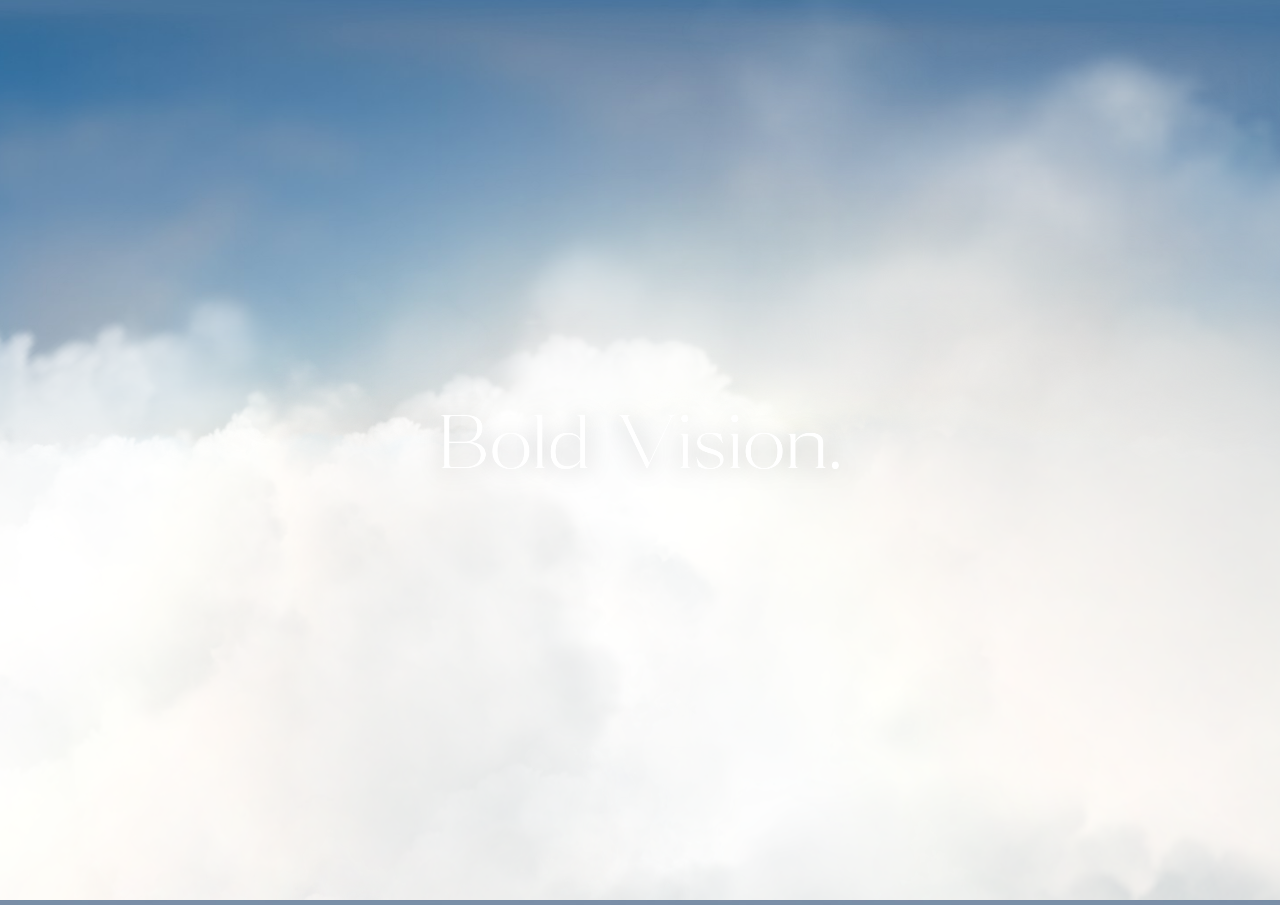
<file: index.html>
<!doctype html>
<html lang="en">
  <head>
    <title>TRIBECA — Beyond the Skyline</title>
    <meta charset="utf-8" />
    <meta name="viewport" content="width=device-width, initial-scale=1.0" />
    <style type="text/css">
      @font-face {
        font-family: "fino-sans";
        src: url("./fino-sans-regular/Fino-Sans.otf") format("opentype");
      }

      body {
        background: linear-gradient(
          180deg,
          #87ceeb 0%,
          #a8d4e8 18%,
          #e8c4b8 38%,
          #f0b898 52%,
          #f5d4a8 68%,
          #e8a878 82%,
          #c08868 100%
        );
        background-attachment: fixed;
        margin: 0px;
        overflow: hidden;
        font-size: 13px;
        text-align: center;
        font-weight: bold;
        font-family: "fino-sans", sans-serif;
      }

      a {
        color: #e88c5a;
      }

      .hero-text-wrap {
        position: fixed;
        left: 50%;
        top: 50%;
        transform: translate(-50%, -50%);
        z-index: 10;
        pointer-events: none;
        width: 80%;
        min-height: 120px;
        perspective: 800px;
        perspective-origin: 50% 50%;
      }

      .hero-text-scene {
        position: absolute;
        left: 0;
        top: 0;
        width: 100%;
        height: 100%;
        transform-style: preserve-3d;
        transform: translateY(0) rotateX(0) rotateY(0);
      }
      .hero-text-scene.scrub-fly {
        transition: none;
      }
      .hero-text-wrap.scrubbing .hero-text {
        transition: none;
      }

      .hero-text-enter-wrap {
        position: absolute;
        left: 0;
        top: 0;
        width: 100%;
        height: 100%;
        transform-style: preserve-3d;
        pointer-events: none;
      }
      .hero-text-enter-wrap .hero-text {
        left: 50%;
        top: 50%;
      }
      .hero-text-enter-wrap.camera-enter {
        animation: camera-enter-o 2.6s cubic-bezier(0.22, 1, 0.36, 1) forwards;
      }
      @keyframes camera-enter-o {
        0% {
          transform: scale(2.2);
        }
        100% {
          transform: scale(1);
        }
      }
      .portal-o {
        display: inline;
      }
      .hero-text {
        position: absolute;
        left: 50%;
        top: 50%;
        transform-origin: 50% 50%;
        transform-style: preserve-3d;
        font-family:
          "fino-sans", "Helvetica Neue", Helvetica, Arial, sans-serif;
        font-size: clamp(2.5rem, 1.75rem + 3.75vw, 6.25rem);
        font-weight: 300;
        color: rgba(255, 255, 255, 0.95);
        text-align: center;
        letter-spacing: 0.02em;
        text-shadow: 0 2px 24px rgba(0, 0, 0, 0.25);
        white-space: nowrap;
        backface-visibility: hidden;
        transition:
          transform 1.5s cubic-bezier(0.33, 1, 0.68, 1),
          opacity 0.9s cubic-bezier(0.33, 1, 0.68, 1);
        will-change: transform;
      }
      .hero-text span {
        font-size: clamp(3.75rem, 2.625rem + 5.625vw, 9.375rem);
      }

      

      /* Loading screen – minimalist like reference */
      #loadingScreen {
        position: fixed;
        inset: 0;
        background: transparent;
        z-index: 100;
        display: flex;
        flex-direction: column;
        align-items: center;
        justify-content: center;
        overflow: hidden;
        transition: opacity 0.6s ease;
      }
      #loadingScreen.hidden {
        opacity: 0;
        pointer-events: none;
      }
      .loading-upper {
        flex: 1;
        display: flex;
        align-items: flex-end;
        justify-content: center;
        padding-bottom: 0.5rem;
        min-height: 0;
      }
      .loading-percent {
        font-family:
          "fino-sans", "Helvetica Neue", Helvetica, Arial, sans-serif;
        font-size: clamp(2rem, 6vw, 3.5rem);
        font-weight: 300;
        color: #b5a99c;
        letter-spacing: 0.02em;
      }
      .loading-panel {
        position: absolute;
        left: 0;
        width: 100%;
        background: #fafaf8;
        pointer-events: none;
        z-index: 0;
      }
      .loading-content {
        position: relative;
        z-index: 1;
        width: 100%;
        flex: 1;
        display: flex;
        flex-direction: column;
        justify-content: center;
        align-items: center;
        min-height: 100%;
        pointer-events: none;
        transition: opacity 0.4s ease;
      }
      #loadingScreen.content-hidden .loading-content {
        opacity: 0;
        pointer-events: none;
      }
      .loading-panel-top {
        top: 0;
        height: 50vh;
        transform: translateY(0);
        transition: transform 1.1s cubic-bezier(0.25, 0.46, 0.45, 0.94);
      }
      .loading-panel-bottom {
        bottom: 0;
        height: 50vh;
        transform: translateY(0);
        transition: transform 1.1s cubic-bezier(0.25, 0.46, 0.45, 0.94);
      }
      #loadingScreen.gate-open .loading-panel-top {
        transform: translateY(-100%);
      }
      #loadingScreen.gate-open .loading-panel-bottom {
        transform: translateY(100%);
      }
      .loading-line-wrap {
        position: absolute;
        left: 50%;
        top: 50%;
        transform: translate(-50%, -50%);
        width: 72%;
        max-width: 360px;
        height: 2px;
      }
      .loading-line-progress {
        position: absolute;
        left: 0;
        top: 50%;
        margin-top: -1px;
        width: 100%;
        height: 1px;
        background: #c4b8ab;
        transform-origin: center;
        transform: scaleX(0);
        transition:
          transform 0.08s ease-out,
          opacity 0.2s ease;
      }
      #loadingScreen.gate-open .loading-line-progress {
        opacity: 0;
      }
      .gate-line {
        position: absolute;
        left: 0;
        width: 100%;
        height: 1px;
        background: #c4b8ab;
        top: 50%;
        margin-top: -1px;
        opacity: 0;
        pointer-events: none;
        transition:
          transform 0.6s cubic-bezier(0.4, 0, 0.2, 1),
          opacity 0.2s ease;
      }
      #loadingScreen.gate-open .gate-line-top {
        opacity: 1;
        transform: translateY(-50vh);
      }
      #loadingScreen.gate-open .gate-line-bottom {
        opacity: 1;
        transform: translateY(50vh);
      }
      .loading-lower {
        flex: 1;
        display: flex;
        align-items: flex-start;
        justify-content: center;
        padding-top: 0.5rem;
        min-height: 0;
      }
      .loading-label {
        font-family:
          "fino-sans", "Helvetica Neue", Helvetica, Arial, sans-serif;
        font-size: 0.7rem;
        font-weight: 400;
        letter-spacing: 0.28em;
        color: #b5a99c;
      }
      .loading-progress-track {
        width: 100%;
        height: 2px;
        /* background: rgba(196, 184, 171, 0.25); */
        margin: 0.5rem 0;
        overflow: hidden;
      }
      .loading-progress-fill {
        height: 100%;
        width: 100%;
        transform-origin: left;
        transform: scaleX(0);
        transition: transform 0.08s ease-out;
        background: #c4b8ab;
      }
    </style>
  </head>
  <body>
    <div id="loadingScreen">
      <div class="loading-panel loading-panel-top" aria-hidden="true"></div>
      <div class="loading-panel loading-panel-bottom" aria-hidden="true"></div>
      <div class="loading-content">
        <div class="loading-upper">
          <span class="loading-percent" id="loadingPercent">0%</span>
        </div>
        <div class="loading-progress-track">
          <div class="loading-progress-fill" id="loadingProgressFill"></div>
        </div>
        <div class="loading-lower">
          <span class="loading-label">LOADING</span>
        </div>
      </div>
    </div>

    <div class="hero-text-wrap" aria-live="polite">
      <div class="hero-text-scene" id="heroTextScene">
        <div class="hero-text-enter-wrap" id="heroEnterWrap">
          <div class="hero-text" data-index="0">Bold Vision.</div>
        </div>
        <div class="hero-text" data-index="1">Precise Execution.</div>
        <div class="hero-text" data-index="2">Landmark Living. </div>
        <div class="hero-text" data-index="3">This is <br> <span >
          <img src="./Layer_1.png" alt="Tribeca" style="width: 100%; height: 100%;filter: drop-shadow(0 2px 24px rgba(0, 0, 0, 0.25));">
        </span></div>
      </div>
    </div>

    <script type="text/javascript">
      (function () {
        var el = document.getElementById("loadingPercent");
        var progressFill = document.getElementById("loadingProgressFill");
        var screen = document.getElementById("loadingScreen");
        var duration = 2200;
        var gateDuration = 1100;
        var contentHideDuration = 400;
        var start = Date.now();
        var gateStarted = false;
        window.loadingContentReady = false;
        var jumpAt = 120;
        var randomStart = Math.floor(25 + Math.random() * 55);

        function tick() {
          var elapsed = Date.now() - start;
          var p;
          if (elapsed < jumpAt) {
            p = 0;
          } else {
            var smoothElapsed = elapsed - jumpAt;
            var smoothDuration = duration - jumpAt;
            p =
              randomStart +
              (100 - randomStart) * Math.min(1, smoothElapsed / smoothDuration);
          }
          p = Math.min(100, p);
          var pFloor = Math.floor(p);
          if (el) el.textContent = pFloor + "%";
          if (progressFill)
            progressFill.style.transform = "scaleX(" + p / 100 + ")";
          if (p >= 100 && !gateStarted) {
            gateStarted = true;
            openGate();
          } else if (p < 100) {
            requestAnimationFrame(tick);
          }
        }
        requestAnimationFrame(tick);

        function openGate() {
          if (!screen) return;
          screen.classList.add("content-hidden");
          setTimeout(function () {
            screen.classList.add("gate-open");
            setTimeout(hideLoading, gateDuration + 80);
          }, contentHideDuration);
        }

        function hideLoading() {
          if (!screen || screen.classList.contains("hidden")) return;
          screen.classList.add("hidden");
          setTimeout(function () {
            if (screen.parentNode) screen.parentNode.removeChild(screen);
          }, 650);
        }

        function tryHide() {
          var elapsed = Date.now() - start;
          if (gateStarted) return;
          if (window.loadingContentReady && elapsed >= duration) {
            if (!gateStarted) {
              gateStarted = true;
              openGate();
            }
          } else if (elapsed >= 3200) {
            if (!gateStarted) {
              gateStarted = true;
              openGate();
            }
          }
        }
        setInterval(tryHide, 100);
      })();
    </script>

    <script src="https://cdnjs.cloudflare.com/ajax/libs/gsap/3.12.5/gsap.min.js"></script>
    <script type="text/javascript">
      (function () {
        var sceneEl = document.getElementById("heroTextScene");
        var enterWrap = document.getElementById("heroEnterWrap");
        var portalO = document.getElementById("portalO");
        var textEls = document.querySelectorAll(".hero-text-wrap .hero-text");
        var step = 1600;
        var idx = 0;
        var scrollThreshold = 4;
        var touchStartY = 0;
        var zIndexCurrent = 20;
        var zIndexOther = 0;

        var SCRUB_RANGE = 420;
        var scrubTo = null;
        var scrubState = { progress: 0 };
        var scrubTween = null;
        var scrubVariant = 1;
        var flyPeaks = [
          { ty: -26, tz: 50, rx: -4, ry: 5 },
          { ty: 22, tz: 48, rx: 3, ry: -5 },
          { ty: -18, tz: 62, rx: -2, ry: 8 },
          { ty: 20, tz: 45, rx: 3, ry: -6 },
        ];

        window.cloudSpeedBoost = 1;
        var cameraEnterPlayed = false;

        function updateTransforms() {
          for (var i = 0; i < textEls.length; i++) {
            var z = (idx - i) * step;
            var scale = i === idx ? 1 : 0;
            textEls[i].style.transform =
              "translate(-50%, -50%) translateZ(" +
              z +
              "px) scale(" +
              scale +
              ")";
            textEls[i].style.zIndex = i === idx ? zIndexCurrent : zIndexOther;
            textEls[i].style.opacity = i === idx ? "1" : "0";
          }
          if (enterWrap) {
            if (idx === 0) {
              if (!cameraEnterPlayed) {
                cameraEnterPlayed = true;
                function setOriginFromO() {
                  if (portalO && enterWrap) {
                    var wr = enterWrap.getBoundingClientRect();
                    var sr = portalO.getBoundingClientRect();
                    var ox = sr.left - wr.left + sr.width / 2;
                    var oy = sr.top - wr.top + sr.height / 2;
                    enterWrap.style.transformOrigin = ox + "px " + oy + "px";
                  }
                }
                setOriginFromO();
                requestAnimationFrame(function () {
                  setOriginFromO();
                  enterWrap.classList.remove("camera-enter");
                  enterWrap.offsetHeight;
                  enterWrap.classList.add("camera-enter");
                });
              } else {
                enterWrap.classList.remove("camera-enter");
              }
            } else {
              enterWrap.classList.remove("camera-enter");
            }
          }
        }
        updateTransforms();

        function flyAmount(p) {
          return p <= 0.42 ? p / 0.42 : (1 - p) / 0.58;
        }

        function scrubApply(progress) {
          if (scrubTo === null) return;
          var fromIdx = idx;
          var toIdx = scrubTo;
          if (fromIdx === toIdx) {
            scrubTo = null;
            updateTransforms();
            return;
          }

          var dir = toIdx > fromIdx ? 1 : -1;
          // u हमेशा 0 → 1 जाता है, चाहे scroll down हो या up
          var u = dir > 0 ? progress : 1 - progress;

          var peak = flyPeaks[scrubVariant - 1];
          var t = flyAmount(u);
          var ty = peak.ty * t;
          var tz = peak.tz * t;
          var rx = peak.rx * t;
          var ry = peak.ry * t;
          if (sceneEl) {
            sceneEl.classList.add("scrub-fly");
            sceneEl.style.transform =
              "translateY(" + ty + "px) translateZ(" + tz + "px) rotateX(" + rx + "deg) rotateY(" + ry + "deg)";
          }

          // दो स्टेट्स के बीच लाइनियर इंटरपोलेशन:
          // A: current idx, B: target scrubTo
          var fromZ = u * dir * step;          // 0 → ±step
          var toZ = -(1 - u) * dir * step;     // ∓step → 0
          var fromScale = 1 - u;               // 1 → 0
          var toScale = u;                     // 0 → 1

          var fromZi, toZi;
          if (u < 0.5) {
            fromZi = zIndexCurrent;
            toZi = zIndexOther;
          } else {
            fromZi = zIndexOther;
            toZi = zIndexCurrent;
          }

          for (var i = 0; i < textEls.length; i++) {
            if (i === fromIdx) {
              textEls[i].style.transform =
                "translate(-50%, -50%) translateZ(" + fromZ + "px) scale(" + fromScale + ")";
              textEls[i].style.zIndex = fromZi;
              textEls[i].style.opacity = String(fromScale);
            } else if (i === toIdx) {
              textEls[i].style.transform =
                "translate(-50%, -50%) translateZ(" + toZ + "px) scale(" + toScale + ")";
              textEls[i].style.zIndex = toZi;
              textEls[i].style.opacity = String(toScale);
            } else {
              var baseZ = (idx - i) * step;
              textEls[i].style.transform =
                "translate(-50%, -50%) translateZ(" + baseZ + "px) scale(0)";
              textEls[i].style.zIndex = zIndexOther;
              textEls[i].style.opacity = "0";
            }
          }
        }

        function commitScrub() {
          if (scrubTo === null) return;
          var newIdx = scrubTo;
          scrubTo = null;
          scrubTween = null;
          idx = newIdx;
          if (sceneEl) {
            sceneEl.classList.remove("scrub-fly");
            sceneEl.style.transform = "";
            if (sceneEl.parentElement) sceneEl.parentElement.classList.remove("scrubbing");
          }
          updateTransforms();
          setTimeout(function () {
            window.cloudSpeedBoost = 1;
          }, 400);
        }

        function cancelScrub() {
          if (scrubTo === null) return;
          scrubTo = null;
          scrubTween = null;
          if (sceneEl) {
            sceneEl.classList.remove("scrub-fly");
            sceneEl.style.transform = "";
            if (sceneEl.parentElement) sceneEl.parentElement.classList.remove("scrubbing");
          }
          updateTransforms();
          window.cloudSpeedBoost = 1;
        }

        function applyScrollDelta(dy) {
          if (scrubTo !== null) {
            var deltaUnit = dy / SCRUB_RANGE;
            if (deltaUnit > 0.4) deltaUnit = 0.4;
            if (deltaUnit < -0.4) deltaUnit = -0.4;
            var target = scrubState.progress + deltaUnit;
            target = Math.max(0, Math.min(1, target));
            if (scrubTween) scrubTween.kill();
            scrubTween = gsap.to(scrubState, {
              progress: target,
              duration: 0.48,
              ease: "power2.out",
              onUpdate: function () {
                var p = scrubState.progress;
                scrubApply(p);
                if (scrubTo === null) return;
                if (scrubTo > idx && p >= 0.998) {
                  if (scrubTween) scrubTween.kill();
                  commitScrub();
                } else if (scrubTo < idx && p <= 0.002) {
                  if (scrubTween) scrubTween.kill();
                  commitScrub();
                } else if (scrubTo > idx && p <= 0.002) {
                  if (scrubTween) scrubTween.kill();
                  cancelScrub();
                } else if (scrubTo < idx && p >= 0.998) {
                  if (scrubTween) scrubTween.kill();
                  cancelScrub();
                }
              },
            });
            return;
          }
          if (Math.abs(dy) < scrollThreshold) return;
          var nextIdx = dy > 0 ? idx + 1 : idx - 1;
          nextIdx = Math.max(0, Math.min(nextIdx, textEls.length - 1));
          if (nextIdx === idx) return;
          scrubTo = nextIdx;
          scrubState.progress = nextIdx > idx ? 0 : 1;
          scrubVariant = 1 + Math.floor(Math.random() * 4);
          window.cloudSpeedBoost = nextIdx > idx ? 5 : -5;
          if (sceneEl && sceneEl.parentElement) sceneEl.parentElement.classList.add("scrubbing");
          scrubApply(scrubState.progress);
        }

        function onScroll(e) {
          applyScrollDelta(e.deltaY || 0);
        }

        function onTouchStart(e) {
          touchStartY = e.touches[0].clientY;
        }

        function onTouchEnd(e) {
          var touchEndY = e.changedTouches[0].clientY;
          var dy = touchEndY - touchStartY;
          applyScrollDelta(-dy);
        }

        window.addEventListener("wheel", onScroll, { passive: true });
        window.addEventListener("touchstart", onTouchStart, { passive: true });
        window.addEventListener("touchend", onTouchEnd, { passive: true });
      })();
    </script>

    <script type="text/javascript" src="js/three.min.js"></script>
    <script type="text/javascript" src="js/Detector.js"></script>

    <script id="vs" type="x-shader/x-vertex">

      varying vec2 vUv;

      void main() {

      	vUv = uv;
      	gl_Position = projectionMatrix * modelViewMatrix * vec4( position, 1.0 );

      }
    </script>

    <script id="fs" type="x-shader/x-fragment">

      uniform sampler2D map;

      uniform vec3 fogColor;
      uniform float fogNear;
      uniform float fogFar;

      varying vec2 vUv;

      void main() {

      	float depth = gl_FragCoord.z / gl_FragCoord.w;
      	float fogFactor = smoothstep( fogNear, fogFar, depth );

      	gl_FragColor = texture2D( map, vUv );
      	// tint grey parts toward light blue, keep white white
      	float lum = dot( gl_FragColor.rgb, vec3( 0.599, 0.587, 0.114 ) );
      	vec3 blueTint = vec3( 0.65, 0.82, 0.95 );
      	gl_FragColor.rgb = gl_FragColor.rgb + ( 1.0 - lum ) * ( blueTint - gl_FragColor.rgb ) * 0.7;
      	gl_FragColor.w *= pow( gl_FragCoord.z, 20.0 );
      	gl_FragColor = mix( gl_FragColor, vec4( fogColor, gl_FragColor.w ), fogFactor );

      }
    </script>

    <script type="text/javascript">
      if (!Detector.webgl) Detector.addGetWebGLMessage();

      var container;
      var camera, scene, renderer;
      var mesh, geometry, material;

      var start_time = Date.now();
      var mouseX = 0;
      var mouseXTarget = 0;
      var cloudPosition = 0;
      var lastCloudTime = Date.now();
      var cloudBoostCurrent = 1;

      init();

      function init() {
        container = document.createElement("div");
        container.style.position = "relative";
        container.style.zIndex = "1";
        document.body.appendChild(container);

        // Bg gradient (reused on resize)
        updateBgGradient();

        //

        camera = new THREE.PerspectiveCamera(
          30,
          window.innerWidth / window.innerHeight,
          1,
          3000,
        );
        camera.position.z = 8000;

        scene = new THREE.Scene();

        geometry = new THREE.Geometry();

        var texture = THREE.ImageUtils.loadTexture(
          "cloud10.png",
          null,
          function () {
            window.loadingContentReady = true;
            animate();
          },
          function () {
            var el = document.createElement("div");
            el.style.cssText =
              "padding:1em;text-align:center;background:#eee;color:#000;font-family:monospace;";
            el.textContent = "Cloud texture (cloud10.png) failed to load.";
            document.body.appendChild(el);
          },
        );
        texture.magFilter = THREE.LinearFilter;
        texture.minFilter = THREE.LinearMipMapLinearFilter;

        var fog = new THREE.Fog(0xa8d4e8, -100, 3000);

        material = new THREE.ShaderMaterial({
          uniforms: {
            map: { type: "t", value: texture },
            fogColor: { type: "c", value: fog.color },
            fogNear: { type: "f", value: fog.near },
            fogFar: { type: "f", value: fog.far },
          },
          vertexShader: document.getElementById("vs").textContent,
          fragmentShader: document.getElementById("fs").textContent,
          depthWrite: false,
          depthTest: false,
          transparent: true,
        });

        var plane = new THREE.Mesh(new THREE.PlaneGeometry(64, 64));

        for (var i = 0; i < 8000; i++) {
          plane.position.x = Math.random() * 1000 - 500;
          plane.position.y = -Math.random() * Math.random() * 400 - 15;
          plane.position.z = i;
          plane.rotation.z = Math.random() * Math.PI;
          plane.scale.x = plane.scale.y =
            Math.random() * Math.random() * 1.5 + 0.5;

          THREE.GeometryUtils.merge(geometry, plane);
        }

        mesh = new THREE.Mesh(geometry, material);
        scene.add(mesh);

        mesh = new THREE.Mesh(geometry, material);
        mesh.position.z = -8000;
        scene.add(mesh);

        renderer = new THREE.WebGLRenderer({ antialias: false });
        renderer.setSize(window.innerWidth, window.innerHeight);
        container.appendChild(renderer.domElement);

        var blueOverlay = document.createElement("div");
        blueOverlay.setAttribute("aria-hidden", "true");
        // blueOverlay.style.cssText = 'position:absolute;left:0;top:0;right:0;bottom:0;pointer-events:none;z-index:2;' +
        // 	'background:linear-gradient(180deg, rgba(90,150,220,0.32) 0%, rgba(120,180,230,0.18) 25%, rgba(150,200,240,0.06) 55%, transparent 75%);';
        container.appendChild(blueOverlay);

        window.addEventListener("resize", onWindowResize, false);
        window.addEventListener("mousemove", onMouseMove, false);

      }

      function onMouseMove(event) {
        mouseXTarget = (event.clientX / window.innerWidth) * 2 - 1;
      }

      function updateBgGradient() {
        container.style.background =
          "url(HDR_AboveTheClouds.test.jpg) center center / cover no-repeat";
        // container.style.background = 'linear-gradient(180deg, #87CEEB 0%, #a8d4e8 15%, #e8c4b8 35%, #f0b898 50%, #f5d4a8 65%, #e8a878 80%, #c08868 100%) center center / cover no-repeat';
      }

      function onWindowResize(event) {
        camera.aspect = window.innerWidth / window.innerHeight;
        camera.updateProjectionMatrix();

        renderer.setSize(window.innerWidth, window.innerHeight);
        updateBgGradient();
      }

      function animate() {
        requestAnimationFrame(animate);

        var now = Date.now();
        var delta = now - lastCloudTime;
        lastCloudTime = now;
        var targetBoost =
          window.cloudSpeedBoost !== undefined ? window.cloudSpeedBoost : 1;
        var lerpUp = 0.09;
        var lerpDown = 0.028;
        var t = targetBoost > cloudBoostCurrent ? lerpUp : lerpDown;
        cloudBoostCurrent += (targetBoost - cloudBoostCurrent) * t;
        var speed = 0.025 * cloudBoostCurrent;
        cloudPosition = cloudPosition + speed * delta;
        cloudPosition = ((cloudPosition % 8000) + 8000) % 8000;

        mouseX += (mouseXTarget - mouseX) * 0.002;
        camera.position.x = mouseX * 60;
        camera.position.y = 0;
        camera.position.z = -cloudPosition + 8000;
        renderer.render(scene, camera);
      }
    </script>
  </body>
</html>
</file>
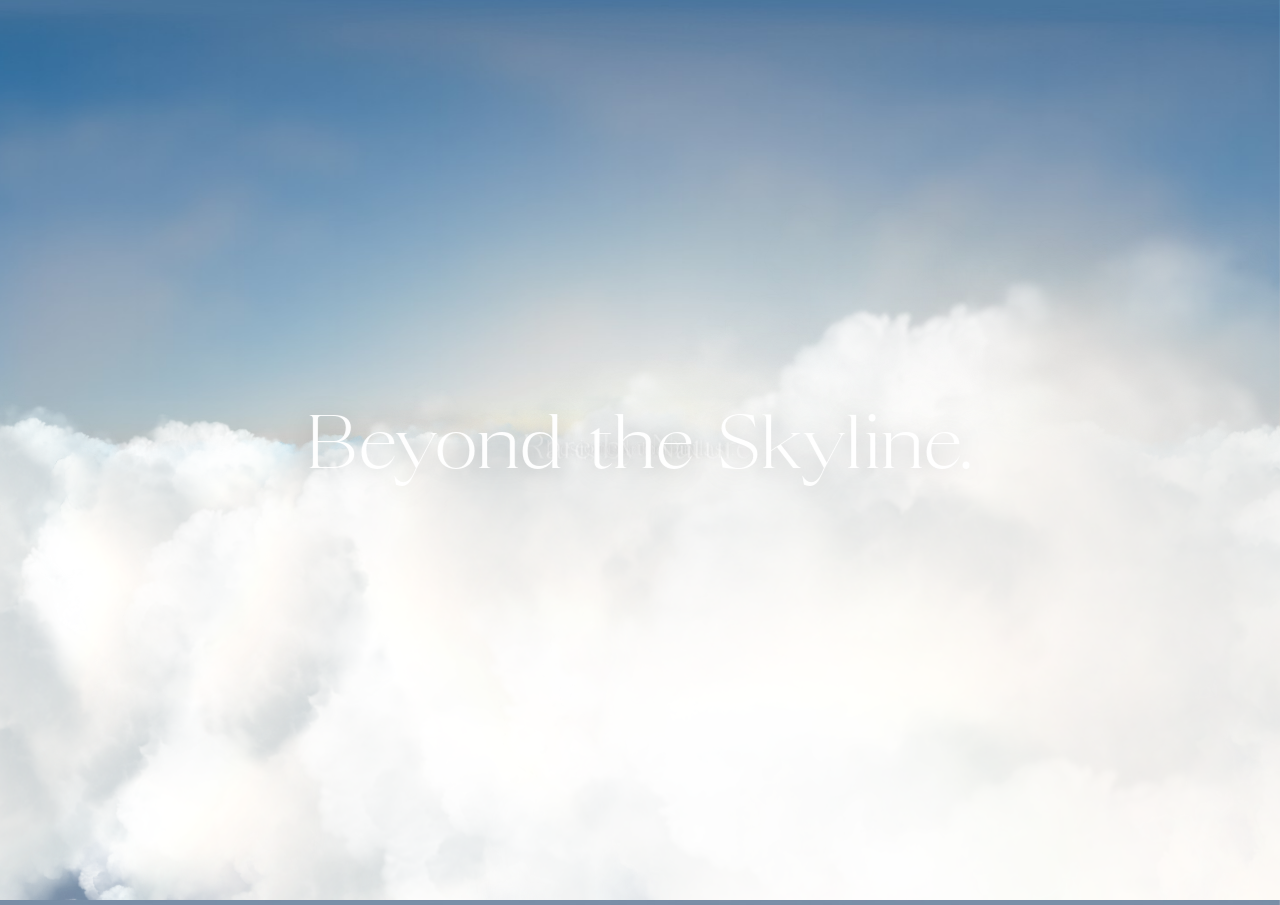
<file: index copy 2.html>
<!DOCTYPE HTML>
<html lang="en">
	<head>
		<title>TRIBECA — Beyond the Skyline</title>
		<meta charset="utf-8">
		<meta name="viewport" content="width=device-width, initial-scale=1.0">
		<style type="text/css">
           @font-face {
                font-family: 'fino-sans';
                src: url('./fino-sans-regular/Fino-Sans.otf') format('opentype');
            }

			body {
				background: linear-gradient(180deg, #87CEEB 0%, #a8d4e8 18%, #e8c4b8 38%, #f0b898 52%, #f5d4a8 68%, #e8a878 82%, #c08868 100%);
				background-attachment: fixed;
				margin: 0px;
				overflow: hidden;
				font-size: 13px;
				text-align: center;
				font-weight: bold;
				font-family: 'fino-sans', sans-serif;
			}

			a {
				color:#e88c5a;
			}

			.hero-text-wrap {
				position: fixed;
				left: 50%;
				top: 50%;
				transform: translate(-50%, -50%);
				z-index: 10;
				pointer-events: none;
				width: 80%;
				min-height: 120px;
				perspective: 800px;
				perspective-origin: 50% 50%;
			}

			.hero-text-scene {
				position: absolute;
				left: 0;
				top: 0;
				width: 100%;
				height: 100%;
				transform-style: preserve-3d;
			}

			.hero-text {
				position: absolute;
				left: 50%;
				top: 50%;
				transform-style: preserve-3d;
				font-family: "fino-sans", "Helvetica Neue", Helvetica, Arial, sans-serif;
				font-size: clamp(2.5rem, 1.75rem + 3.75vw, 6.25rem);
				font-weight: 300;
				color: rgba(255, 255, 255, 0.95);
				text-align: center;
				letter-spacing: 0.02em;
				text-shadow: 0 2px 24px rgba(0, 0, 0, 0.25);
				white-space: nowrap;
				backface-visibility: hidden;
				transition: transform 0.7s cubic-bezier(0.25, 0.46, 0.45, 0.94), opacity 0.4s ease;
				will-change: transform;
			}

			.sun-glow {
				position: fixed;
				left: 55%;
				bottom: 8%;
				width: 28vmin;
				height: 28vmin;
				transform: translate(-50%, 50%);
				background: radial-gradient(circle at center,
					#fff8e0 0%, #ffd966 12%, #f5b042 25%, #e8923a 45%, rgba(232, 146, 58, 0.6) 65%, rgba(232, 146, 58, 0.2) 85%, transparent 100%);
				border-radius: 50%;
				z-index: 0;
				pointer-events: none;
			}

			/* Loading screen – minimalist like reference */
			#loadingScreen {
				position: fixed;
				inset: 0;
				background: transparent;
				z-index: 100;
				display: flex;
				flex-direction: column;
				align-items: center;
				justify-content: center;
				overflow: hidden;
				transition: opacity 0.6s ease;
			}
			#loadingScreen.hidden {
				opacity: 0;
				pointer-events: none;
			}
			.loading-upper {
				flex: 1;
				display: flex;
				align-items: flex-end;
				justify-content: center;
				padding-bottom: 0.5rem;
				min-height: 0;
			}
			.loading-percent {
				font-family: "fino-sans", "Helvetica Neue", Helvetica, Arial, sans-serif;
				font-size: clamp(2rem, 6vw, 3.5rem);
				font-weight: 300;
				color: #b5a99c;
				letter-spacing: 0.02em;
			}
			.loading-panel {
				position: absolute;
				left: 0;
				width: 100%;
				background: #fafaf8;
				pointer-events: none;
				z-index: 0;
			}
			.loading-content {
				position: relative;
				z-index: 1;
				width: 100%;
				flex: 1;
				display: flex;
				flex-direction: column;
				justify-content: center;
				align-items: center;
				min-height: 100%;
				pointer-events: none;
				transition: opacity 0.4s ease;
			}
			#loadingScreen.content-hidden .loading-content {
				opacity: 0;
				pointer-events: none;
			}
			.loading-panel-top {
				top: 0;
				height: 50vh;
				transform: translateY(0);
				transition: transform 1.1s cubic-bezier(0.25, 0.46, 0.45, 0.94);
			}
			.loading-panel-bottom {
				bottom: 0;
				height: 50vh;
				transform: translateY(0);
				transition: transform 1.1s cubic-bezier(0.25, 0.46, 0.45, 0.94);
			}
			#loadingScreen.gate-open .loading-panel-top {
				transform: translateY(-100%);
			}
			#loadingScreen.gate-open .loading-panel-bottom {
				transform: translateY(100%);
			}
			.loading-line-wrap {
				position: absolute;
				left: 50%;
				top: 50%;
				transform: translate(-50%, -50%);
				width: 72%;
				max-width: 360px;
				height: 2px;
			}
			.loading-line-progress {
				position: absolute;
				left: 0;
				top: 50%;
				margin-top: -1px;
				width: 100%;
				height: 1px;
				background: #c4b8ab;
				transform-origin: center;
				transform: scaleX(0);
				transition: transform 0.08s ease-out, opacity 0.2s ease;
			}
			#loadingScreen.gate-open .loading-line-progress {
				opacity: 0;
			}
			.gate-line {
				position: absolute;
				left: 0;
				width: 100%;
				height: 1px;
				background: #c4b8ab;
				top: 50%;
				margin-top: -1px;
				opacity: 0;
				pointer-events: none;
				transition: transform 0.6s cubic-bezier(0.4, 0, 0.2, 1), opacity 0.2s ease;
			}
			#loadingScreen.gate-open .gate-line-top {
				opacity: 1;
				transform: translateY(-50vh);
			}
			#loadingScreen.gate-open .gate-line-bottom {
				opacity: 1;
				transform: translateY(50vh);
			}
			.loading-lower {
				flex: 1;
				display: flex;
				align-items: flex-start;
				justify-content: center;
				padding-top: 0.5rem;
				min-height: 0;
			}
			.loading-label {
				font-family: "fino-sans", "Helvetica Neue", Helvetica, Arial, sans-serif;
				font-size: 0.7rem;
				font-weight: 400;
				letter-spacing: 0.28em;
				color: #b5a99c;
			}
			.loading-progress-track {
				width: 100%;
				height: 2px;
				/* background: rgba(196, 184, 171, 0.25); */
				margin: 0.5rem 0;
				overflow: hidden;
			}
			.loading-progress-fill {
				height: 100%;
				width: 100%;
				transform-origin: left;
				transform: scaleX(0);
				transition: transform 0.08s ease-out;
				background: #c4b8ab;
			}

		</style>
	</head>
	<body>

		<div id="loadingScreen">
			<div class="loading-panel loading-panel-top" aria-hidden="true"></div>
			<div class="loading-panel loading-panel-bottom" aria-hidden="true"></div>
			<div class="loading-content">
				<div class="loading-upper">
					<span class="loading-percent" id="loadingPercent">0%</span>
				</div>
				<div class="loading-progress-track">
					<div class="loading-progress-fill" id="loadingProgressFill"></div>
				</div>
				<div class="loading-lower">
					<span class="loading-label">LOADING</span>
				</div>
			</div>
		</div>

		<div class="sun-glow" aria-hidden="true"></div>
		<div class="hero-text-wrap" aria-live="polite">
			<div class="hero-text-scene" id="heroTextScene">
				<div class="hero-text" data-index="0">Beyond the Skyline.</div>
				<div class="hero-text" data-index="1">Rare by Nature.</div>
				<div class="hero-text" data-index="2">Designed to Outlast.</div>
				<div class="hero-text" data-index="3">Built for Eternity.</div>
				<div class="hero-text" data-index="4">This is TRIBECA</div>
			</div>
		</div>

		<script type="text/javascript">
			(function () {
				var el = document.getElementById('loadingPercent');
				var progressFill = document.getElementById('loadingProgressFill');
				var screen = document.getElementById('loadingScreen');
				var duration = 2200;
				var gateDuration = 1100;
				var contentHideDuration = 400;
				var start = Date.now();
				var gateStarted = false;
				window.loadingContentReady = false;
				var jumpAt = 120;
				var randomStart = Math.floor(25 + Math.random() * 55);

				function tick() {
					var elapsed = Date.now() - start;
					var p;
					if (elapsed < jumpAt) {
						p = 0;
					} else {
						var smoothElapsed = elapsed - jumpAt;
						var smoothDuration = duration - jumpAt;
						p = randomStart + (100 - randomStart) * Math.min(1, smoothElapsed / smoothDuration);
					}
					p = Math.min(100, p);
					var pFloor = Math.floor(p);
					if (el) el.textContent = pFloor + '%';
					if (progressFill) progressFill.style.transform = 'scaleX(' + (p / 100) + ')';
					if (p >= 100 && !gateStarted) {
						gateStarted = true;
						openGate();
					} else if (p < 100) {
						requestAnimationFrame(tick);
					}
				}
				requestAnimationFrame(tick);

				function openGate() {
					if (!screen) return;
					screen.classList.add('content-hidden');
					setTimeout(function () {
						screen.classList.add('gate-open');
						setTimeout(hideLoading, gateDuration + 80);
					}, contentHideDuration);
				}

				function hideLoading() {
					if (!screen || screen.classList.contains('hidden')) return;
					screen.classList.add('hidden');
					setTimeout(function () {
						if (screen.parentNode) screen.parentNode.removeChild(screen);
					}, 650);
				}

				function tryHide() {
					var elapsed = Date.now() - start;
					if (gateStarted) return;
					if (window.loadingContentReady && elapsed >= duration) {
						if (!gateStarted) { gateStarted = true; openGate(); }
					} else if (elapsed >= 3200) {
						if (!gateStarted) { gateStarted = true; openGate(); }
					}
				}
				setInterval(tryHide, 100);
			})();
		</script>

		<script type="text/javascript">
			(function () {
				var sceneEl = document.getElementById('heroTextScene');
				var textEls = document.querySelectorAll('.hero-text-wrap .hero-text');
				var step = 1000;
				var idx = 0;
				var scrollThreshold = 50;
				var touchStartY = 0;
				var debounce = false;
				var transitionDuration = 700;
				var zIndexCurrent = 20;
				var zIndexOther = 0;

				/*
				 * On each scroll (one line change):
				 * - z-index: only the current line has zIndexCurrent (20), others have zIndexOther (0).
				 *   So when you scroll, the line that becomes current goes 0 -> 20, the previous current goes 20 -> 0.
				 * - translateZ (3D depth): z = (idx - i) * step.
				 *   Current line: z = 0. Next line: z = -step (-280px). Previous: z = +step (+280px).
				 *   So per scroll, each line's translateZ changes by step (280px) in the right direction.
				 */

				window.cloudSpeedBoost = 1;

				function updateTransforms() {
					for (var i = 0; i < textEls.length; i++) {
						var z = (idx - i) * step;
						textEls[i].style.transform = 'translate(-50%, -50%) translateZ(' + z + 'px)';
						textEls[i].style.zIndex = (i === idx) ? zIndexCurrent : zIndexOther;
						textEls[i].style.opacity = (i === idx) ? '1' : '0.4';
					}
				}
				updateTransforms();

				function goToLine(nextIdx) {
					if (debounce) return;
					nextIdx = Math.max(0, Math.min(nextIdx, textEls.length - 1));
					if (nextIdx === idx) return;
					debounce = true;
					window.cloudSpeedBoost = 1;
					idx = nextIdx;
					updateTransforms();
					setTimeout(function () {
						debounce = false;
						window.cloudSpeedBoost = 1;
					}, transitionDuration + 50);
				}

				function onScroll(e) {
					var dy = e.deltaY || 0;
					if (Math.abs(dy) < scrollThreshold) return;
					if (dy > 0) goToLine(idx + 1);
					else goToLine(idx - 1);
				}

				function onTouchStart(e) {
					touchStartY = e.touches[0].clientY;
				}

				function onTouchEnd(e) {
					var touchEndY = e.changedTouches[0].clientY;
					var dy = touchEndY - touchStartY;
					if (Math.abs(dy) < scrollThreshold) return;
					if (dy > 0) goToLine(idx - 1);
					else goToLine(idx + 1);
				}

				window.addEventListener('wheel', onScroll, { passive: true });
				window.addEventListener('touchstart', onTouchStart, { passive: true });
				window.addEventListener('touchend', onTouchEnd, { passive: true });
			})();
		</script>

		<script type="text/javascript" src="js/three.min.js"></script>
		<script type="text/javascript" src="js/Detector.js"></script>

		<script id="vs" type="x-shader/x-vertex">

			varying vec2 vUv;

			void main() {

				vUv = uv;
				gl_Position = projectionMatrix * modelViewMatrix * vec4( position, 1.0 );

			}

		</script>

		<script id="fs" type="x-shader/x-fragment">

			uniform sampler2D map;

			uniform vec3 fogColor;
			uniform float fogNear;
			uniform float fogFar;

			varying vec2 vUv;

			void main() {

				float depth = gl_FragCoord.z / gl_FragCoord.w;
				float fogFactor = smoothstep( fogNear, fogFar, depth );

				gl_FragColor = texture2D( map, vUv );
				// tint grey parts toward light blue, keep white white
				float lum = dot( gl_FragColor.rgb, vec3( 0.599, 0.587, 0.114 ) );
				vec3 blueTint = vec3( 0.65, 0.82, 0.95 );
				gl_FragColor.rgb = gl_FragColor.rgb + ( 1.0 - lum ) * ( blueTint - gl_FragColor.rgb ) * 0.7;
				gl_FragColor.w *= pow( gl_FragCoord.z, 20.0 );
				gl_FragColor = mix( gl_FragColor, vec4( fogColor, gl_FragColor.w ), fogFactor );

			}

		</script>

		<script type="text/javascript">

			if ( ! Detector.webgl ) Detector.addGetWebGLMessage();

			var container;
			var camera, scene, renderer;
			var mesh, geometry, material;

			var start_time = Date.now();
			var mouseX = 0;
			var mouseXTarget = 0;
			var cloudPosition = 0;
			var lastCloudTime = Date.now();
			var cloudBoostCurrent = 1;

			init();

			function init() {

				container = document.createElement( 'div' );
				container.style.position = 'relative';
				container.style.zIndex = '1';
				document.body.appendChild( container );

				// Bg gradient (reused on resize)
				updateBgGradient();

				//

				camera = new THREE.PerspectiveCamera( 30, window.innerWidth / window.innerHeight, 1, 3000 );
				camera.position.z = 8000;

				scene = new THREE.Scene();

				geometry = new THREE.Geometry();

				var texture = THREE.ImageUtils.loadTexture( 'cloud10.png', null, function () {
					window.loadingContentReady = true;
					animate();
				}, function () {
					var el = document.createElement( 'div' );
					el.style.cssText = 'padding:1em;text-align:center;background:#eee;color:#000;font-family:monospace;';
					el.textContent = 'Cloud texture (cloud10.png) failed to load.';
					document.body.appendChild( el );
				} );
				texture.magFilter = THREE.LinearMipMapLinearFilter;
				texture.minFilter = THREE.LinearMipMapLinearFilter;

				var fog = new THREE.Fog( 0xa8d4e8, - 100, 3000 );

				material = new THREE.ShaderMaterial( {

					uniforms: {

						"map": { type: "t", value: texture },
						"fogColor" : { type: "c", value: fog.color },
						"fogNear" : { type: "f", value: fog.near },
						"fogFar" : { type: "f", value: fog.far },

					},
					vertexShader: document.getElementById( 'vs' ).textContent,
					fragmentShader: document.getElementById( 'fs' ).textContent,
					depthWrite: false,
					depthTest: false,
					transparent: true

				} );

				var plane = new THREE.Mesh( new THREE.PlaneGeometry( 64, 64 ) );

				for ( var i = 0; i < 8000; i++ ) {

					plane.position.x = Math.random() * 1000 - 500;
					plane.position.y = - Math.random() * Math.random() * 400 - 15;
					plane.position.z = i;
					plane.rotation.z = Math.random() * Math.PI;
					plane.scale.x = plane.scale.y = Math.random() * Math.random() * 1.5 + 0.5;

					THREE.GeometryUtils.merge( geometry, plane );

				}

				mesh = new THREE.Mesh( geometry, material );
				scene.add( mesh );

				mesh = new THREE.Mesh( geometry, material );
				mesh.position.z = - 8000;
				scene.add( mesh );

				renderer = new THREE.WebGLRenderer( { antialias: false } );
				renderer.setSize( window.innerWidth, window.innerHeight );
				container.appendChild( renderer.domElement );

				var blueOverlay = document.createElement( 'div' );
				blueOverlay.setAttribute( 'aria-hidden', 'true' );
				// blueOverlay.style.cssText = 'position:absolute;left:0;top:0;right:0;bottom:0;pointer-events:none;z-index:2;' +
				// 	'background:linear-gradient(180deg, rgba(90,150,220,0.32) 0%, rgba(120,180,230,0.18) 25%, rgba(150,200,240,0.06) 55%, transparent 75%);';
				container.appendChild( blueOverlay );

				window.addEventListener( 'resize', onWindowResize, false );
				window.addEventListener( 'mousemove', onMouseMove, false );

			}

			function onMouseMove( event ) {
				mouseXTarget = ( event.clientX / window.innerWidth ) * 2 - 1;
			}

			function updateBgGradient() {
				container.style.background = 'url(HDR_AboveTheClouds.test.jpg) center center / cover no-repeat';
				// container.style.background = 'linear-gradient(180deg, #87CEEB 0%, #a8d4e8 15%, #e8c4b8 35%, #f0b898 50%, #f5d4a8 65%, #e8a878 80%, #c08868 100%) center center / cover no-repeat';
			}

			function onWindowResize( event ) {

				camera.aspect = window.innerWidth / window.innerHeight;
				camera.updateProjectionMatrix();

				renderer.setSize( window.innerWidth, window.innerHeight );
				updateBgGradient();

			}

			function animate() {

				requestAnimationFrame( animate );

				var now = Date.now();
				var delta = now - lastCloudTime;
				lastCloudTime = now;
				var targetBoost = window.cloudSpeedBoost !== undefined ? window.cloudSpeedBoost : 1;
				cloudBoostCurrent += ( targetBoost - cloudBoostCurrent ) * 0.58;
				var speed = 0.03 * cloudBoostCurrent;
				cloudPosition = ( cloudPosition + speed * delta ) % 8000;

				mouseX += ( mouseXTarget - mouseX ) * 0.002;
				camera.position.x = mouseX * 60;
				camera.position.y = 0;
				camera.position.z = - cloudPosition + 8000;
				renderer.render( scene, camera );

			}

		</script>
	</body>
</html>
</file>
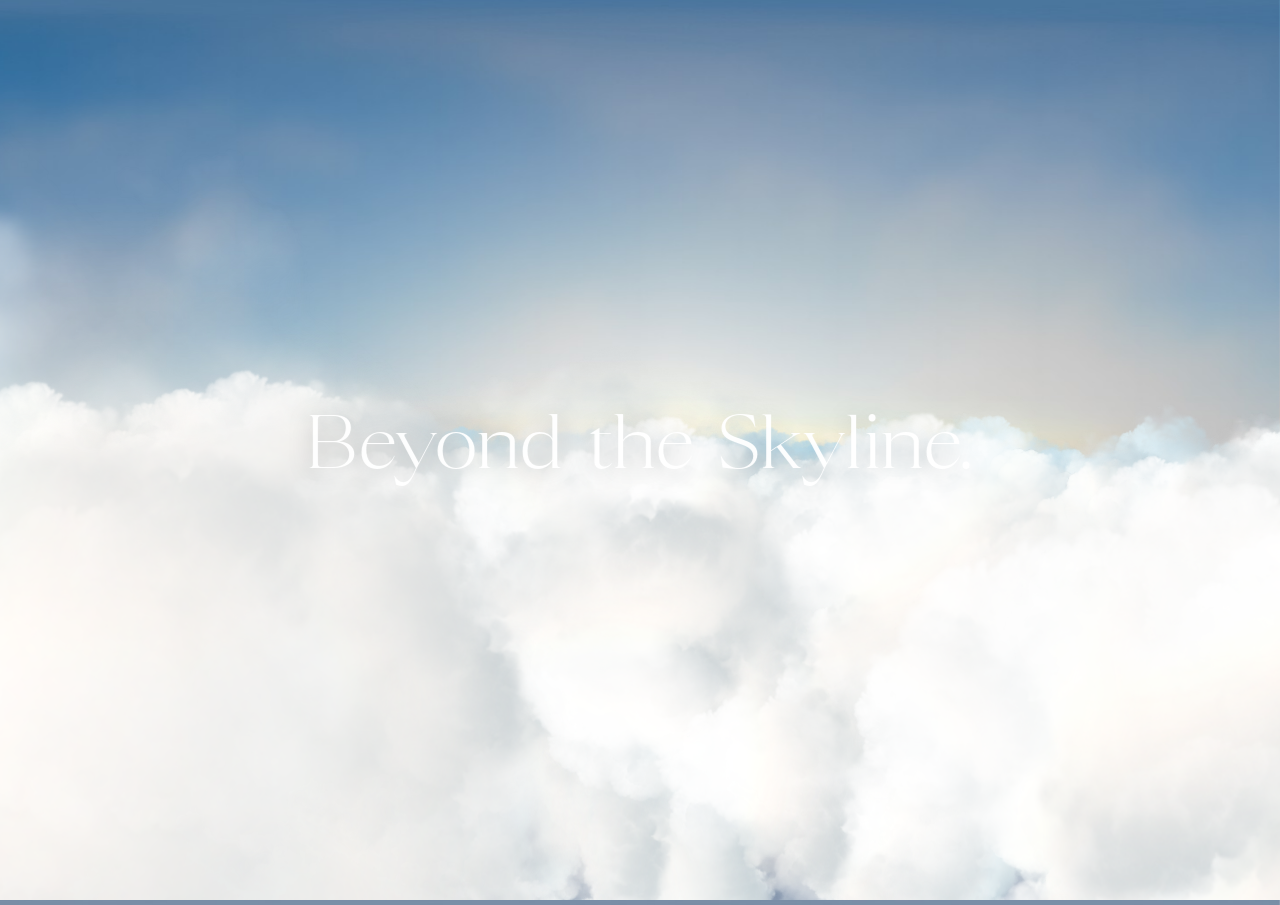
<file: index copy 3.html>
<!DOCTYPE html>
<html lang="en">
  <head>
    <title>TRIBECA — Beyond the Skyline</title>
    <meta charset="utf-8" />
    <meta name="viewport" content="width=device-width, initial-scale=1.0" />
    <style type="text/css">
      @font-face {
        font-family: "fino-sans";
        src: url("./fino-sans-regular/Fino-Sans.otf") format("opentype");
      }

      body {
        background: linear-gradient(
          180deg,
          #87ceeb 0%,
          #a8d4e8 18%,
          #e8c4b8 38%,
          #f0b898 52%,
          #f5d4a8 68%,
          #e8a878 82%,
          #c08868 100%
        );
        background-attachment: fixed;
        margin: 0px;
        overflow: hidden;
        font-size: 13px;
        text-align: center;
        font-weight: bold;
        font-family: "fino-sans", sans-serif;
      }

      a {
        color: #e88c5a;
      }

      .hero-text-wrap {
        position: fixed;
        left: 50%;
        top: 50%;
        transform: translate(-50%, -50%);
        z-index: 10;
        pointer-events: none;
        width: 80%;
        min-height: 120px;
        perspective: 800px;
        perspective-origin: 50% 50%;
      }

      .hero-text-scene {
        position: absolute;
        left: 0;
        top: 0;
        width: 100%;
        height: 100%;
        transform-style: preserve-3d;
      }

      .hero-text {
        position: absolute;
        left: 50%;
        top: 50%;
        transform-origin: 50% 50%;
        transform-style: preserve-3d;
        font-family:
          "fino-sans", "Helvetica Neue", Helvetica, Arial, sans-serif;
        font-size: clamp(2.5rem, 1.75rem + 3.75vw, 6.25rem);
        font-weight: 300;
        color: rgba(255, 255, 255, 0.95);
        text-align: center;
        letter-spacing: 0.02em;
        text-shadow: 0 2px 24px rgba(0, 0, 0, 0.25);
        white-space: nowrap;
        backface-visibility: hidden;
        transition:
          transform 1.5s cubic-bezier(0.33, 1, 0.68, 1),
          opacity 0.9s cubic-bezier(0.33, 1, 0.68, 1);
        will-change: transform;
      }

      .sun-glow {
        position: fixed;
        left: 55%;
        bottom: 8%;
        width: 28vmin;
        height: 28vmin;
        transform: translate(-50%, 50%);
        background: radial-gradient(
          circle at center,
          #fff8e0 0%,
          #ffd966 12%,
          #f5b042 25%,
          #e8923a 45%,
          rgba(232, 146, 58, 0.6) 65%,
          rgba(232, 146, 58, 0.2) 85%,
          transparent 100%
        );
        border-radius: 50%;
        z-index: 0;
        pointer-events: none;
      }

      /* Loading screen – minimalist like reference */
      #loadingScreen {
        position: fixed;
        inset: 0;
        background: transparent;
        z-index: 100;
        display: flex;
        flex-direction: column;
        align-items: center;
        justify-content: center;
        overflow: hidden;
        transition: opacity 0.6s ease;
      }
      #loadingScreen.hidden {
        opacity: 0;
        pointer-events: none;
      }
      .loading-upper {
        flex: 1;
        display: flex;
        align-items: flex-end;
        justify-content: center;
        padding-bottom: 0.5rem;
        min-height: 0;
      }
      .loading-percent {
        font-family:
          "fino-sans", "Helvetica Neue", Helvetica, Arial, sans-serif;
        font-size: clamp(2rem, 6vw, 3.5rem);
        font-weight: 300;
        color: #b5a99c;
        letter-spacing: 0.02em;
      }
      .loading-panel {
        position: absolute;
        left: 0;
        width: 100%;
        background: #fafaf8;
        pointer-events: none;
        z-index: 0;
      }
      .loading-content {
        position: relative;
        z-index: 1;
        width: 100%;
        flex: 1;
        display: flex;
        flex-direction: column;
        justify-content: center;
        align-items: center;
        min-height: 100%;
        pointer-events: none;
        transition: opacity 0.4s ease;
      }
      #loadingScreen.content-hidden .loading-content {
        opacity: 0;
        pointer-events: none;
      }
      .loading-panel-top {
        top: 0;
        height: 50vh;
        transform: translateY(0);
        transition: transform 1.1s cubic-bezier(0.25, 0.46, 0.45, 0.94);
      }
      .loading-panel-bottom {
        bottom: 0;
        height: 50vh;
        transform: translateY(0);
        transition: transform 1.1s cubic-bezier(0.25, 0.46, 0.45, 0.94);
      }
      #loadingScreen.gate-open .loading-panel-top {
        transform: translateY(-100%);
      }
      #loadingScreen.gate-open .loading-panel-bottom {
        transform: translateY(100%);
      }
      .loading-line-wrap {
        position: absolute;
        left: 50%;
        top: 50%;
        transform: translate(-50%, -50%);
        width: 72%;
        max-width: 360px;
        height: 2px;
      }
      .loading-line-progress {
        position: absolute;
        left: 0;
        top: 50%;
        margin-top: -1px;
        width: 100%;
        height: 1px;
        background: #c4b8ab;
        transform-origin: center;
        transform: scaleX(0);
        transition:
          transform 0.08s ease-out,
          opacity 0.2s ease;
      }
      #loadingScreen.gate-open .loading-line-progress {
        opacity: 0;
      }
      .gate-line {
        position: absolute;
        left: 0;
        width: 100%;
        height: 1px;
        background: #c4b8ab;
        top: 50%;
        margin-top: -1px;
        opacity: 0;
        pointer-events: none;
        transition:
          transform 0.6s cubic-bezier(0.4, 0, 0.2, 1),
          opacity 0.2s ease;
      }
      #loadingScreen.gate-open .gate-line-top {
        opacity: 1;
        transform: translateY(-50vh);
      }
      #loadingScreen.gate-open .gate-line-bottom {
        opacity: 1;
        transform: translateY(50vh);
      }
      .loading-lower {
        flex: 1;
        display: flex;
        align-items: flex-start;
        justify-content: center;
        padding-top: 0.5rem;
        min-height: 0;
      }
      .loading-label {
        font-family:
          "fino-sans", "Helvetica Neue", Helvetica, Arial, sans-serif;
        font-size: 0.7rem;
        font-weight: 400;
        letter-spacing: 0.28em;
        color: #b5a99c;
      }
      .loading-progress-track {
        width: 100%;
        height: 2px;
        /* background: rgba(196, 184, 171, 0.25); */
        margin: 0.5rem 0;
        overflow: hidden;
      }
      .loading-progress-fill {
        height: 100%;
        width: 100%;
        transform-origin: left;
        transform: scaleX(0);
        transition: transform 0.08s ease-out;
        background: #c4b8ab;
      }
    </style>
  </head>
  <body>
    <div id="loadingScreen">
      <div class="loading-panel loading-panel-top" aria-hidden="true"></div>
      <div class="loading-panel loading-panel-bottom" aria-hidden="true"></div>
      <div class="loading-content">
        <div class="loading-upper">
          <span class="loading-percent" id="loadingPercent">0%</span>
        </div>
        <div class="loading-progress-track">
          <div class="loading-progress-fill" id="loadingProgressFill"></div>
        </div>
        <div class="loading-lower">
          <span class="loading-label">LOADING</span>
        </div>
      </div>
    </div>

    <div class="sun-glow" aria-hidden="true"></div>
    <div class="hero-text-wrap" aria-live="polite">
      <div class="hero-text-scene" id="heroTextScene">
        <div class="hero-text" data-index="0">Beyond the Skyline.</div>
        <div class="hero-text" data-index="1">Rare by Nature.</div>
        <div class="hero-text" data-index="2">Designed to Outlast.</div>
        <div class="hero-text" data-index="3">Built for Eternity.</div>
        <div class="hero-text" data-index="4">This is TRIBECA</div>
      </div>
    </div>

    <script type="text/javascript">
      (function () {
        var el = document.getElementById("loadingPercent");
        var progressFill = document.getElementById("loadingProgressFill");
        var screen = document.getElementById("loadingScreen");
        var duration = 2200;
        var gateDuration = 1100;
        var contentHideDuration = 400;
        var start = Date.now();
        var gateStarted = false;
        window.loadingContentReady = false;
        var jumpAt = 120;
        var randomStart = Math.floor(25 + Math.random() * 55);

        function tick() {
          var elapsed = Date.now() - start;
          var p;
          if (elapsed < jumpAt) {
            p = 0;
          } else {
            var smoothElapsed = elapsed - jumpAt;
            var smoothDuration = duration - jumpAt;
            p =
              randomStart +
              (100 - randomStart) * Math.min(1, smoothElapsed / smoothDuration);
          }
          p = Math.min(100, p);
          var pFloor = Math.floor(p);
          if (el) el.textContent = pFloor + "%";
          if (progressFill)
            progressFill.style.transform = "scaleX(" + p / 100 + ")";
          if (p >= 100 && !gateStarted) {
            gateStarted = true;
            openGate();
          } else if (p < 100) {
            requestAnimationFrame(tick);
          }
        }
        requestAnimationFrame(tick);

        function openGate() {
          if (!screen) return;
          screen.classList.add("content-hidden");
          setTimeout(function () {
            screen.classList.add("gate-open");
            setTimeout(hideLoading, gateDuration + 80);
          }, contentHideDuration);
        }

        function hideLoading() {
          if (!screen || screen.classList.contains("hidden")) return;
          screen.classList.add("hidden");
          setTimeout(function () {
            if (screen.parentNode) screen.parentNode.removeChild(screen);
          }, 650);
        }

        function tryHide() {
          var elapsed = Date.now() - start;
          if (gateStarted) return;
          if (window.loadingContentReady && elapsed >= duration) {
            if (!gateStarted) {
              gateStarted = true;
              openGate();
            }
          } else if (elapsed >= 3200) {
            if (!gateStarted) {
              gateStarted = true;
              openGate();
            }
          }
        }
        setInterval(tryHide, 100);
      })();
    </script>

    <script type="text/javascript">
      (function () {
        var sceneEl = document.getElementById("heroTextScene");
        var textEls = document.querySelectorAll(".hero-text-wrap .hero-text");
        var step = 1600;
        var idx = 0;
        var scrollThreshold = 50;
        var touchStartY = 0;
        var debounce = false;
        var transitionDuration = 1500;
        var zIndexCurrent = 20;
        var zIndexOther = 0;

        /*
         * On each scroll (one line change):
         * - z-index: only the current line has zIndexCurrent (20), others have zIndexOther (0).
         *   So when you scroll, the line that becomes current goes 0 -> 20, the previous current goes 20 -> 0.
         * - translateZ (3D depth): z = (idx - i) * step.
         *   Current line: z = 0. Next line: z = -step (-280px). Previous: z = +step (+280px).
         *   So per scroll, each line's translateZ changes by step (280px) in the right direction.
         */

        window.cloudSpeedBoost = 1;

        function updateTransforms() {
          for (var i = 0; i < textEls.length; i++) {
            var z = (idx - i) * step;
            var scale = i === idx ? 1 : 0;
            textEls[i].style.transform =
              "translate(-50%, -50%) translateZ(" + z + "px) scale(" + scale + ")";
            textEls[i].style.zIndex = i === idx ? zIndexCurrent : zIndexOther;
            textEls[i].style.opacity = i === idx ? "1" : "0";
          }
        }
        updateTransforms();

        function goToLine(nextIdx) {
          if (debounce) return;
          nextIdx = Math.max(0, Math.min(nextIdx, textEls.length - 1));
          if (nextIdx === idx) return;
          debounce = true;
          window.cloudSpeedBoost = nextIdx > idx ? 5 : -5;
          idx = nextIdx;
          updateTransforms();
          setTimeout(function () {
            debounce = false;
            window.cloudSpeedBoost = 1;
          }, transitionDuration + 50);
        }

        function onScroll(e) {
          var dy = e.deltaY || 0;
          if (Math.abs(dy) < scrollThreshold) return;
          if (dy > 0) goToLine(idx + 1);
          else goToLine(idx - 1);
        }

        function onTouchStart(e) {
          touchStartY = e.touches[0].clientY;
        }

        function onTouchEnd(e) {
          var touchEndY = e.changedTouches[0].clientY;
          var dy = touchEndY - touchStartY;
          if (Math.abs(dy) < scrollThreshold) return;
          if (dy > 0) goToLine(idx - 1);
          else goToLine(idx + 1);
        }

        window.addEventListener("wheel", onScroll, { passive: true });
        window.addEventListener("touchstart", onTouchStart, { passive: true });
        window.addEventListener("touchend", onTouchEnd, { passive: true });
      })();
    </script>

    <script type="text/javascript" src="js/three.min.js"></script>
    <script type="text/javascript" src="js/Detector.js"></script>

    <script id="vs" type="x-shader/x-vertex">

      varying vec2 vUv;

      void main() {

      	vUv = uv;
      	gl_Position = projectionMatrix * modelViewMatrix * vec4( position, 1.0 );

      }
    </script>

    <script id="fs" type="x-shader/x-fragment">

      uniform sampler2D map;

      uniform vec3 fogColor;
      uniform float fogNear;
      uniform float fogFar;

      varying vec2 vUv;

      void main() {

      	float depth = gl_FragCoord.z / gl_FragCoord.w;
      	float fogFactor = smoothstep( fogNear, fogFar, depth );

      	gl_FragColor = texture2D( map, vUv );
      	// tint grey parts toward light blue, keep white white
      	float lum = dot( gl_FragColor.rgb, vec3( 0.599, 0.587, 0.114 ) );
      	vec3 blueTint = vec3( 0.65, 0.82, 0.95 );
      	gl_FragColor.rgb = gl_FragColor.rgb + ( 1.0 - lum ) * ( blueTint - gl_FragColor.rgb ) * 0.7;
      	gl_FragColor.w *= pow( gl_FragCoord.z, 20.0 );
      	gl_FragColor = mix( gl_FragColor, vec4( fogColor, gl_FragColor.w ), fogFactor );

      }
    </script>

    <script type="text/javascript">
      if (!Detector.webgl) Detector.addGetWebGLMessage();

      var container;
      var camera, scene, renderer;
      var mesh, geometry, material;

      var start_time = Date.now();
      var mouseX = 0;
      var mouseXTarget = 0;
      var cloudPosition = 0;
      var lastCloudTime = Date.now();
      var cloudBoostCurrent = 1;

      init();

      function init() {
        container = document.createElement("div");
        container.style.position = "relative";
        container.style.zIndex = "1";
        document.body.appendChild(container);

        // Bg gradient (reused on resize)
        updateBgGradient();

        //

        camera = new THREE.PerspectiveCamera(
          30,
          window.innerWidth / window.innerHeight,
          1,
          3000,
        );
        camera.position.z = 8000;

        scene = new THREE.Scene();

        geometry = new THREE.Geometry();

        var texture = THREE.ImageUtils.loadTexture(
          "cloud10.png",
          null,
          function () {
            window.loadingContentReady = true;
            animate();
          },
          function () {
            var el = document.createElement("div");
            el.style.cssText =
              "padding:1em;text-align:center;background:#eee;color:#000;font-family:monospace;";
            el.textContent = "Cloud texture (cloud10.png) failed to load.";
            document.body.appendChild(el);
          },
        );
        texture.magFilter = THREE.LinearMipMapLinearFilter;
        texture.minFilter = THREE.LinearMipMapLinearFilter;

        var fog = new THREE.Fog(0xa8d4e8, -100, 3000);

        material = new THREE.ShaderMaterial({
          uniforms: {
            map: { type: "t", value: texture },
            fogColor: { type: "c", value: fog.color },
            fogNear: { type: "f", value: fog.near },
            fogFar: { type: "f", value: fog.far },
          },
          vertexShader: document.getElementById("vs").textContent,
          fragmentShader: document.getElementById("fs").textContent,
          depthWrite: false,
          depthTest: false,
          transparent: true,
        });

        var plane = new THREE.Mesh(new THREE.PlaneGeometry(64, 64));

        for (var i = 0; i < 8000; i++) {
          plane.position.x = Math.random() * 1000 - 500;
          plane.position.y = -Math.random() * Math.random() * 400 - 15;
          plane.position.z = i;
          plane.rotation.z = Math.random() * Math.PI;
          plane.scale.x = plane.scale.y =
            Math.random() * Math.random() * 1.5 + 0.5;

          THREE.GeometryUtils.merge(geometry, plane);
        }

        mesh = new THREE.Mesh(geometry, material);
        scene.add(mesh);

        mesh = new THREE.Mesh(geometry, material);
        mesh.position.z = -8000;
        scene.add(mesh);

        renderer = new THREE.WebGLRenderer({ antialias: false });
        renderer.setSize(window.innerWidth, window.innerHeight);
        container.appendChild(renderer.domElement);

        var blueOverlay = document.createElement("div");
        blueOverlay.setAttribute("aria-hidden", "true");
        // blueOverlay.style.cssText = 'position:absolute;left:0;top:0;right:0;bottom:0;pointer-events:none;z-index:2;' +
        // 	'background:linear-gradient(180deg, rgba(90,150,220,0.32) 0%, rgba(120,180,230,0.18) 25%, rgba(150,200,240,0.06) 55%, transparent 75%);';
        container.appendChild(blueOverlay);

        window.addEventListener("resize", onWindowResize, false);
        window.addEventListener("mousemove", onMouseMove, false);
      }

      function onMouseMove(event) {
        mouseXTarget = (event.clientX / window.innerWidth) * 2 - 1;
      }

      function updateBgGradient() {
        container.style.background =
          "url(HDR_AboveTheClouds.test.jpg) center center / cover no-repeat";
        // container.style.background = 'linear-gradient(180deg, #87CEEB 0%, #a8d4e8 15%, #e8c4b8 35%, #f0b898 50%, #f5d4a8 65%, #e8a878 80%, #c08868 100%) center center / cover no-repeat';
      }

      function onWindowResize(event) {
        camera.aspect = window.innerWidth / window.innerHeight;
        camera.updateProjectionMatrix();

        renderer.setSize(window.innerWidth, window.innerHeight);
        updateBgGradient();
      }

      function animate() {
        requestAnimationFrame(animate);

        var now = Date.now();
        var delta = now - lastCloudTime;
        lastCloudTime = now;
        var targetBoost =
          window.cloudSpeedBoost !== undefined ? window.cloudSpeedBoost : 1;
        var lerpUp = 0.09;
        var lerpDown = 0.028;
        var t = targetBoost > cloudBoostCurrent ? lerpUp : lerpDown;
        cloudBoostCurrent += (targetBoost - cloudBoostCurrent) * t;
        var speed = 0.025 * cloudBoostCurrent;
        cloudPosition = cloudPosition + speed * delta;
        cloudPosition = ((cloudPosition % 8000) + 8000) % 8000;

        mouseX += (mouseXTarget - mouseX) * 0.002;
        camera.position.x = mouseX * 60;
        camera.position.y = 0;
        camera.position.z = -cloudPosition + 8000;
        renderer.render(scene, camera);
      }
    </script>
  </body>
</html>
</file>
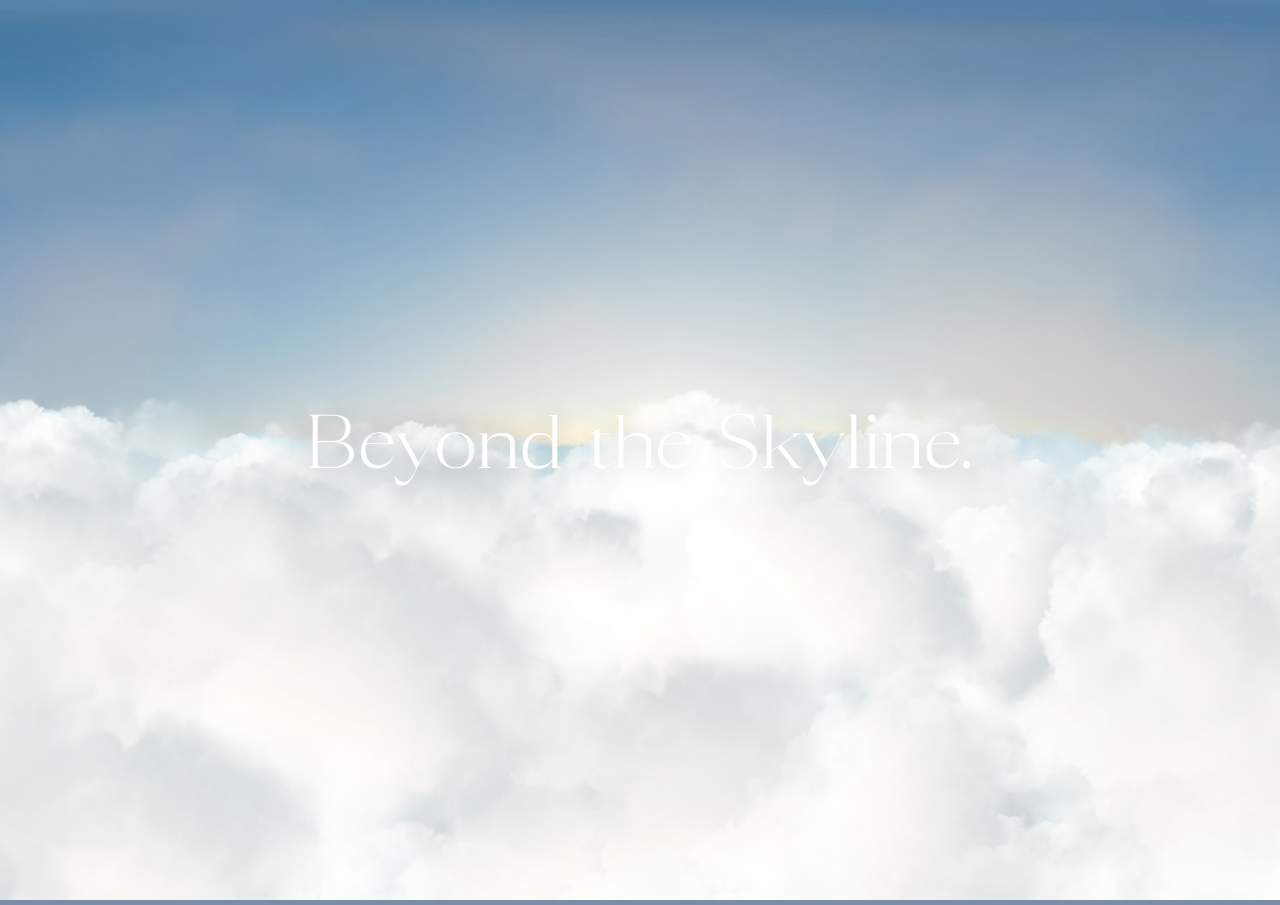
<file: index copy 4.html>
<!doctype html>
<html lang="en">
  <head>
    <title>TRIBECA — Beyond the Skyline</title>
    <meta charset="utf-8" />
    <meta name="viewport" content="width=device-width, initial-scale=1.0" />
    <style type="text/css">
      @font-face {
        font-family: "fino-sans";
        src: url("./fino-sans-regular/Fino-Sans.otf") format("opentype");
      }

      body {
        background: linear-gradient(
          180deg,
          #87ceeb 0%,
          #a8d4e8 18%,
          #e8c4b8 38%,
          #f0b898 52%,
          #f5d4a8 68%,
          #e8a878 82%,
          #c08868 100%
        );
        background-attachment: fixed;
        margin: 0px;
        overflow: hidden;
        font-size: 13px;
        text-align: center;
        font-weight: bold;
        font-family: "fino-sans", sans-serif;
      }

      a {
        color: #e88c5a;
      }

      .hero-text-wrap {
        position: fixed;
        left: 50%;
        top: 50%;
        transform: translate(-50%, -50%);
        z-index: 10;
        pointer-events: none;
        width: 80%;
        min-height: 120px;
        perspective: 800px;
        perspective-origin: 50% 50%;
      }

      .hero-text-scene {
        position: absolute;
        left: 0;
        top: 0;
        width: 100%;
        height: 100%;
        transform-style: preserve-3d;
        transform: translateY(0) translateZ(0) rotateX(0) rotateY(0);
      }
      .hero-text-scene.fly-turn-1 {
        animation: scene-fly-1 1.35s cubic-bezier(0.33, 1, 0.68, 1) forwards;
      }
      .hero-text-scene.fly-turn-2 {
        animation: scene-fly-2 1.35s cubic-bezier(0.33, 1, 0.68, 1) forwards;
      }
      .hero-text-scene.fly-turn-3 {
        animation: scene-fly-3 1.35s cubic-bezier(0.33, 1, 0.68, 1) forwards;
      }
      .hero-text-scene.fly-turn-4 {
        animation: scene-fly-4 1.35s cubic-bezier(0.33, 1, 0.68, 1) forwards;
      }
      @keyframes scene-fly-1 {
        0%, 100% { transform: translateY(0) translateZ(0) rotateX(0deg) rotateY(0deg); }
        42% { transform: translateY(-26px) translateZ(50px) rotateX(-4deg) rotateY(5deg); }
      }
      @keyframes scene-fly-2 {
        0%, 100% { transform: translateY(0) translateZ(0) rotateX(0deg) rotateY(0deg); }
        42% { transform: translateY(22px) translateZ(48px) rotateX(3deg) rotateY(-5deg); }
      }
      @keyframes scene-fly-3 {
        0%, 100% { transform: translateY(0) translateZ(0) rotateX(0deg) rotateY(0deg); }
        42% { transform: translateY(-18px) translateZ(62px) rotateX(-2deg) rotateY(8deg); }
      }
      @keyframes scene-fly-4 {
        0%, 100% { transform: translateY(0) translateZ(0) rotateX(0deg) rotateY(0deg); }
        42% { transform: translateY(20px) translateZ(45px) rotateX(3deg) rotateY(-6deg); }
      }

      .hero-text-enter-wrap {
        position: absolute;
        left: 0;
        top: 0;
        width: 100%;
        height: 100%;
        transform-style: preserve-3d;
        pointer-events: none;
      }
      .hero-text-enter-wrap .hero-text {
        left: 50%;
        top: 50%;
      }
      .hero-text-enter-wrap.camera-enter {
        animation: camera-enter-o 2.6s cubic-bezier(0.22, 1, 0.36, 1) forwards;
      }
      @keyframes camera-enter-o {
        0% {
          transform: translateZ(-320px) scale(2.2);
        }
        100% {
          transform: translateZ(0) scale(1);
        }
      }
      .portal-o {
        display: inline;
      }
      .hero-text {
        position: absolute;
        left: 50%;
        top: 50%;
        transform-origin: 50% 50%;
        transform-style: preserve-3d;
        font-family:
          "fino-sans", "Helvetica Neue", Helvetica, Arial, sans-serif;
        font-size: clamp(2.5rem, 1.75rem + 3.75vw, 6.25rem);
        font-weight: 300;
        color: rgba(255, 255, 255, 0.95);
        text-align: center;
        letter-spacing: 0.02em;
        text-shadow: 0 2px 24px rgba(0, 0, 0, 0.25);
        white-space: nowrap;
        backface-visibility: hidden;
        transition:
          transform 1.5s cubic-bezier(0.33, 1, 0.68, 1),
          opacity 0.9s cubic-bezier(0.33, 1, 0.68, 1);
        will-change: transform;
      }

      

      /* Loading screen – minimalist like reference */
      #loadingScreen {
        position: fixed;
        inset: 0;
        background: transparent;
        z-index: 100;
        display: flex;
        flex-direction: column;
        align-items: center;
        justify-content: center;
        overflow: hidden;
        transition: opacity 0.6s ease;
      }
      #loadingScreen.hidden {
        opacity: 0;
        pointer-events: none;
      }
      .loading-upper {
        flex: 1;
        display: flex;
        align-items: flex-end;
        justify-content: center;
        padding-bottom: 0.5rem;
        min-height: 0;
      }
      .loading-percent {
        font-family:
          "fino-sans", "Helvetica Neue", Helvetica, Arial, sans-serif;
        font-size: clamp(2rem, 6vw, 3.5rem);
        font-weight: 300;
        color: #b5a99c;
        letter-spacing: 0.02em;
      }
      .loading-panel {
        position: absolute;
        left: 0;
        width: 100%;
        background: #fafaf8;
        pointer-events: none;
        z-index: 0;
      }
      .loading-content {
        position: relative;
        z-index: 1;
        width: 100%;
        flex: 1;
        display: flex;
        flex-direction: column;
        justify-content: center;
        align-items: center;
        min-height: 100%;
        pointer-events: none;
        transition: opacity 0.4s ease;
      }
      #loadingScreen.content-hidden .loading-content {
        opacity: 0;
        pointer-events: none;
      }
      .loading-panel-top {
        top: 0;
        height: 50vh;
        transform: translateY(0);
        transition: transform 1.1s cubic-bezier(0.25, 0.46, 0.45, 0.94);
      }
      .loading-panel-bottom {
        bottom: 0;
        height: 50vh;
        transform: translateY(0);
        transition: transform 1.1s cubic-bezier(0.25, 0.46, 0.45, 0.94);
      }
      #loadingScreen.gate-open .loading-panel-top {
        transform: translateY(-100%);
      }
      #loadingScreen.gate-open .loading-panel-bottom {
        transform: translateY(100%);
      }
      .loading-line-wrap {
        position: absolute;
        left: 50%;
        top: 50%;
        transform: translate(-50%, -50%);
        width: 72%;
        max-width: 360px;
        height: 2px;
      }
      .loading-line-progress {
        position: absolute;
        left: 0;
        top: 50%;
        margin-top: -1px;
        width: 100%;
        height: 1px;
        background: #c4b8ab;
        transform-origin: center;
        transform: scaleX(0);
        transition:
          transform 0.08s ease-out,
          opacity 0.2s ease;
      }
      #loadingScreen.gate-open .loading-line-progress {
        opacity: 0;
      }
      .gate-line {
        position: absolute;
        left: 0;
        width: 100%;
        height: 1px;
        background: #c4b8ab;
        top: 50%;
        margin-top: -1px;
        opacity: 0;
        pointer-events: none;
        transition:
          transform 0.6s cubic-bezier(0.4, 0, 0.2, 1),
          opacity 0.2s ease;
      }
      #loadingScreen.gate-open .gate-line-top {
        opacity: 1;
        transform: translateY(-50vh);
      }
      #loadingScreen.gate-open .gate-line-bottom {
        opacity: 1;
        transform: translateY(50vh);
      }
      .loading-lower {
        flex: 1;
        display: flex;
        align-items: flex-start;
        justify-content: center;
        padding-top: 0.5rem;
        min-height: 0;
      }
      .loading-label {
        font-family:
          "fino-sans", "Helvetica Neue", Helvetica, Arial, sans-serif;
        font-size: 0.7rem;
        font-weight: 400;
        letter-spacing: 0.28em;
        color: #b5a99c;
      }
      .loading-progress-track {
        width: 100%;
        height: 2px;
        /* background: rgba(196, 184, 171, 0.25); */
        margin: 0.5rem 0;
        overflow: hidden;
      }
      .loading-progress-fill {
        height: 100%;
        width: 100%;
        transform-origin: left;
        transform: scaleX(0);
        transition: transform 0.08s ease-out;
        background: #c4b8ab;
      }
    </style>
  </head>
  <body>
    <div id="loadingScreen">
      <div class="loading-panel loading-panel-top" aria-hidden="true"></div>
      <div class="loading-panel loading-panel-bottom" aria-hidden="true"></div>
      <div class="loading-content">
        <div class="loading-upper">
          <span class="loading-percent" id="loadingPercent">0%</span>
        </div>
        <div class="loading-progress-track">
          <div class="loading-progress-fill" id="loadingProgressFill"></div>
        </div>
        <div class="loading-lower">
          <span class="loading-label">LOADING</span>
        </div>
      </div>
    </div>

    <div class="hero-text-wrap" aria-live="polite">
      <div class="hero-text-scene" id="heroTextScene">
        <div class="hero-text-enter-wrap" id="heroEnterWrap">
          <div class="hero-text" data-index="0">
            Bey<span class="portal-o" id="portalO">o</span>nd the Skyline.
          </div>
        </div>
        <div class="hero-text" data-index="1">Rare by Nature.</div>
        <div class="hero-text" data-index="2">Designed to Outlast.</div>
        <div class="hero-text" data-index="3">Built for Eternity.</div>
        <div class="hero-text" data-index="4">This is TRIBECA</div>
      </div>
    </div>

    <script type="text/javascript">
      (function () {
        var el = document.getElementById("loadingPercent");
        var progressFill = document.getElementById("loadingProgressFill");
        var screen = document.getElementById("loadingScreen");
        var duration = 2200;
        var gateDuration = 1100;
        var contentHideDuration = 400;
        var start = Date.now();
        var gateStarted = false;
        window.loadingContentReady = false;
        var jumpAt = 120;
        var randomStart = Math.floor(25 + Math.random() * 55);

        function tick() {
          var elapsed = Date.now() - start;
          var p;
          if (elapsed < jumpAt) {
            p = 0;
          } else {
            var smoothElapsed = elapsed - jumpAt;
            var smoothDuration = duration - jumpAt;
            p =
              randomStart +
              (100 - randomStart) * Math.min(1, smoothElapsed / smoothDuration);
          }
          p = Math.min(100, p);
          var pFloor = Math.floor(p);
          if (el) el.textContent = pFloor + "%";
          if (progressFill)
            progressFill.style.transform = "scaleX(" + p / 100 + ")";
          if (p >= 100 && !gateStarted) {
            gateStarted = true;
            openGate();
          } else if (p < 100) {
            requestAnimationFrame(tick);
          }
        }
        requestAnimationFrame(tick);

        function openGate() {
          if (!screen) return;
          screen.classList.add("content-hidden");
          setTimeout(function () {
            screen.classList.add("gate-open");
            setTimeout(hideLoading, gateDuration + 80);
          }, contentHideDuration);
        }

        function hideLoading() {
          if (!screen || screen.classList.contains("hidden")) return;
          screen.classList.add("hidden");
          setTimeout(function () {
            if (screen.parentNode) screen.parentNode.removeChild(screen);
          }, 650);
        }

        function tryHide() {
          var elapsed = Date.now() - start;
          if (gateStarted) return;
          if (window.loadingContentReady && elapsed >= duration) {
            if (!gateStarted) {
              gateStarted = true;
              openGate();
            }
          } else if (elapsed >= 3200) {
            if (!gateStarted) {
              gateStarted = true;
              openGate();
            }
          }
        }
        setInterval(tryHide, 100);
      })();
    </script>

    <script type="text/javascript">
      (function () {
        var sceneEl = document.getElementById("heroTextScene");
        var enterWrap = document.getElementById("heroEnterWrap");
        var portalO = document.getElementById("portalO");
        var textEls = document.querySelectorAll(".hero-text-wrap .hero-text");
        var step = 1600;
        var idx = 0;
        var scrollThreshold = 10;
        var touchStartY = 0;
        var debounce = false;
        var transitionDuration = 2800;
        var zIndexCurrent = 20;
        var zIndexOther = 0;

        /*
         * On each scroll (one line change):
         * - z-index: only the current line has zIndexCurrent (20), others have zIndexOther (0).
         *   So when you scroll, the line that becomes current goes 0 -> 20, the previous current goes 20 -> 0.
         * - translateZ (3D depth): z = (idx - i) * step.
         *   Current line: z = 0. Next line: z = -step (-280px). Previous: z = +step (+280px).
         *   So per scroll, each line's translateZ changes by step (280px) in the right direction.
         */

        window.cloudSpeedBoost = 1;

        function updateTransforms() {
          for (var i = 0; i < textEls.length; i++) {
            var z = (idx - i) * step;
            var scale = i === idx ? 1 : 0;
            textEls[i].style.transform =
              "translate(-50%, -50%) translateZ(" +
              z +
              "px) scale(" +
              scale +
              ")";
            textEls[i].style.zIndex = i === idx ? zIndexCurrent : zIndexOther;
            textEls[i].style.opacity = i === idx ? "1" : "0";
          }
          if (enterWrap) {
            if (idx === 0) {
              function setOriginFromO() {
                if (portalO && enterWrap) {
                  var wr = enterWrap.getBoundingClientRect();
                  var sr = portalO.getBoundingClientRect();
                  var ox = sr.left - wr.left + sr.width / 2;
                  var oy = sr.top - wr.top + sr.height / 2;
                  enterWrap.style.transformOrigin = ox + "px " + oy + "px";
                }
              }
              setOriginFromO();
              requestAnimationFrame(function () {
                setOriginFromO();
                enterWrap.classList.remove("camera-enter");
                enterWrap.offsetHeight;
                enterWrap.classList.add("camera-enter");
              });
            } else {
              enterWrap.classList.remove("camera-enter");
            }
          }
        }
        updateTransforms();

        function goToLine(nextIdx) {
          if (debounce) return;
          nextIdx = Math.max(0, Math.min(nextIdx, textEls.length - 1));
          if (nextIdx === idx) return;
          debounce = true;
          window.cloudSpeedBoost = nextIdx > idx ? 3 : -3;
          idx = nextIdx;
          if (sceneEl) {
            var flyClasses = ["fly-turn-1", "fly-turn-2", "fly-turn-3", "fly-turn-4"];
            flyClasses.forEach(function (c) { sceneEl.classList.remove(c); });
            sceneEl.offsetHeight;
            var pick = flyClasses[Math.floor(Math.random() * 4)];
            sceneEl.classList.add(pick);
            var onDone = function () {
              flyClasses.forEach(function (c) { sceneEl.classList.remove(c); });
              sceneEl.removeEventListener("animationend", onDone);
            };
            sceneEl.addEventListener("animationend", onDone);
          }
          updateTransforms();
          setTimeout(function () {
            debounce = false;
            window.cloudSpeedBoost = 1;
          }, transitionDuration + 50);
        }

        function onScroll(e) {
          var dy = e.deltaY || 0;
          if (Math.abs(dy) < scrollThreshold) return;
          if (dy > 0) goToLine(idx + 1);
          else goToLine(idx - 1);
        }

        function onTouchStart(e) {
          touchStartY = e.touches[0].clientY;
        }

        function onTouchEnd(e) {
          var touchEndY = e.changedTouches[0].clientY;
          var dy = touchEndY - touchStartY;
          if (Math.abs(dy) < scrollThreshold) return;
          if (dy > 0) goToLine(idx - 1);
          else goToLine(idx + 1);
        }

        window.addEventListener("wheel", onScroll, { passive: true });
        window.addEventListener("touchstart", onTouchStart, { passive: true });
        window.addEventListener("touchend", onTouchEnd, { passive: true });
      })();
    </script>

    <script type="text/javascript" src="js/three.min.js"></script>
    <script type="text/javascript" src="js/Detector.js"></script>

    <script id="vs" type="x-shader/x-vertex">

      varying vec2 vUv;

      void main() {

      	vUv = uv;
      	gl_Position = projectionMatrix * modelViewMatrix * vec4( position, 1.0 );

      }
    </script>

    <script id="fs" type="x-shader/x-fragment">

      uniform sampler2D map;

      uniform vec3 fogColor;
      uniform float fogNear;
      uniform float fogFar;

      varying vec2 vUv;

      void main() {

      	float depth = gl_FragCoord.z / gl_FragCoord.w;
      	float fogFactor = smoothstep( fogNear, fogFar, depth );

      	gl_FragColor = texture2D( map, vUv );
      	// tint grey parts toward light blue, keep white white
      	float lum = dot( gl_FragColor.rgb, vec3( 0.599, 0.587, 0.114 ) );
      	vec3 blueTint = vec3( 0.65, 0.82, 0.95 );
      	gl_FragColor.rgb = gl_FragColor.rgb + ( 1.0 - lum ) * ( blueTint - gl_FragColor.rgb ) * 0.7;
      	gl_FragColor.w *= pow( gl_FragCoord.z, 20.0 );
      	gl_FragColor = mix( gl_FragColor, vec4( fogColor, gl_FragColor.w ), fogFactor );

      }
    </script>

    <script type="text/javascript">
      if (!Detector.webgl) Detector.addGetWebGLMessage();

      var container;
      var camera, scene, renderer;
      var mesh, geometry, material;

      var start_time = Date.now();
      var mouseX = 0;
      var mouseXTarget = 0;
      var cloudPosition = 0;
      var lastCloudTime = Date.now();
      var cloudBoostCurrent = 1;

      init();

      function init() {
        container = document.createElement("div");
        container.style.position = "relative";
        container.style.zIndex = "1";
        document.body.appendChild(container);

        // Bg gradient (reused on resize)
        updateBgGradient();

        //

        camera = new THREE.PerspectiveCamera(
          30,
          window.innerWidth / window.innerHeight,
          1,
          3000,
        );
        camera.position.z = 8000;

        scene = new THREE.Scene();

        geometry = new THREE.Geometry();

        var texture = THREE.ImageUtils.loadTexture(
          "cloud10.png",
          null,
          function () {
            window.loadingContentReady = true;
            animate();
          },
          function () {
            var el = document.createElement("div");
            el.style.cssText =
              "padding:1em;text-align:center;background:#eee;color:#000;font-family:monospace;";
            el.textContent = "Cloud texture (cloud10.png) failed to load.";
            document.body.appendChild(el);
          },
        );
        texture.magFilter = THREE.LinearFilter;
        texture.minFilter = THREE.LinearMipMapLinearFilter;

        var fog = new THREE.Fog(0xa8d4e8, -100, 3000);

        material = new THREE.ShaderMaterial({
          uniforms: {
            map: { type: "t", value: texture },
            fogColor: { type: "c", value: fog.color },
            fogNear: { type: "f", value: fog.near },
            fogFar: { type: "f", value: fog.far },
          },
          vertexShader: document.getElementById("vs").textContent,
          fragmentShader: document.getElementById("fs").textContent,
          depthWrite: false,
          depthTest: false,
          transparent: true,
        });

        var plane = new THREE.Mesh(new THREE.PlaneGeometry(64, 64));

        for (var i = 0; i < 8000; i++) {
          plane.position.x = Math.random() * 1000 - 500;
          plane.position.y = -Math.random() * Math.random() * 400 - 15;
          plane.position.z = i;
          plane.rotation.z = Math.random() * Math.PI;
          plane.scale.x = plane.scale.y =
            Math.random() * Math.random() * 1.5 + 0.5;

          THREE.GeometryUtils.merge(geometry, plane);
        }

        mesh = new THREE.Mesh(geometry, material);
        scene.add(mesh);

        mesh = new THREE.Mesh(geometry, material);
        mesh.position.z = -8000;
        scene.add(mesh);

        renderer = new THREE.WebGLRenderer({ antialias: false });
        renderer.setSize(window.innerWidth, window.innerHeight);
        container.appendChild(renderer.domElement);

        var blueOverlay = document.createElement("div");
        blueOverlay.setAttribute("aria-hidden", "true");
        // blueOverlay.style.cssText = 'position:absolute;left:0;top:0;right:0;bottom:0;pointer-events:none;z-index:2;' +
        // 	'background:linear-gradient(180deg, rgba(90,150,220,0.32) 0%, rgba(120,180,230,0.18) 25%, rgba(150,200,240,0.06) 55%, transparent 75%);';
        container.appendChild(blueOverlay);

        window.addEventListener("resize", onWindowResize, false);
        window.addEventListener("mousemove", onMouseMove, false);
      }

      function onMouseMove(event) {
        mouseXTarget = (event.clientX / window.innerWidth) * 2 - 1;
      }

      function updateBgGradient() {
        container.style.background =
          "url(HDR_AboveTheClouds.test.jpg) center center / cover no-repeat";
        // container.style.background = 'linear-gradient(180deg, #87CEEB 0%, #a8d4e8 15%, #e8c4b8 35%, #f0b898 50%, #f5d4a8 65%, #e8a878 80%, #c08868 100%) center center / cover no-repeat';
      }

      function onWindowResize(event) {
        camera.aspect = window.innerWidth / window.innerHeight;
        camera.updateProjectionMatrix();

        renderer.setSize(window.innerWidth, window.innerHeight);
        updateBgGradient();
      }

      function animate() {
        requestAnimationFrame(animate);

        var now = Date.now();
        var delta = now - lastCloudTime;
        lastCloudTime = now;
        var targetBoost =
          window.cloudSpeedBoost !== undefined ? window.cloudSpeedBoost : 1;
        var lerpUp = 0.09;
        var lerpDown = 0.028;
        var t = targetBoost > cloudBoostCurrent ? lerpUp : lerpDown;
        cloudBoostCurrent += (targetBoost - cloudBoostCurrent) * t;
        var speed = 0.025 * cloudBoostCurrent;
        cloudPosition = cloudPosition + speed * delta;
        cloudPosition = ((cloudPosition % 8000) + 8000) % 8000;

        mouseX += (mouseXTarget - mouseX) * 0.002;
        camera.position.x = mouseX * 60;
        camera.position.y = 0;
        camera.position.z = -cloudPosition + 8000;
        renderer.render(scene, camera);
      }
    </script>
  </body>
</html>
</file>
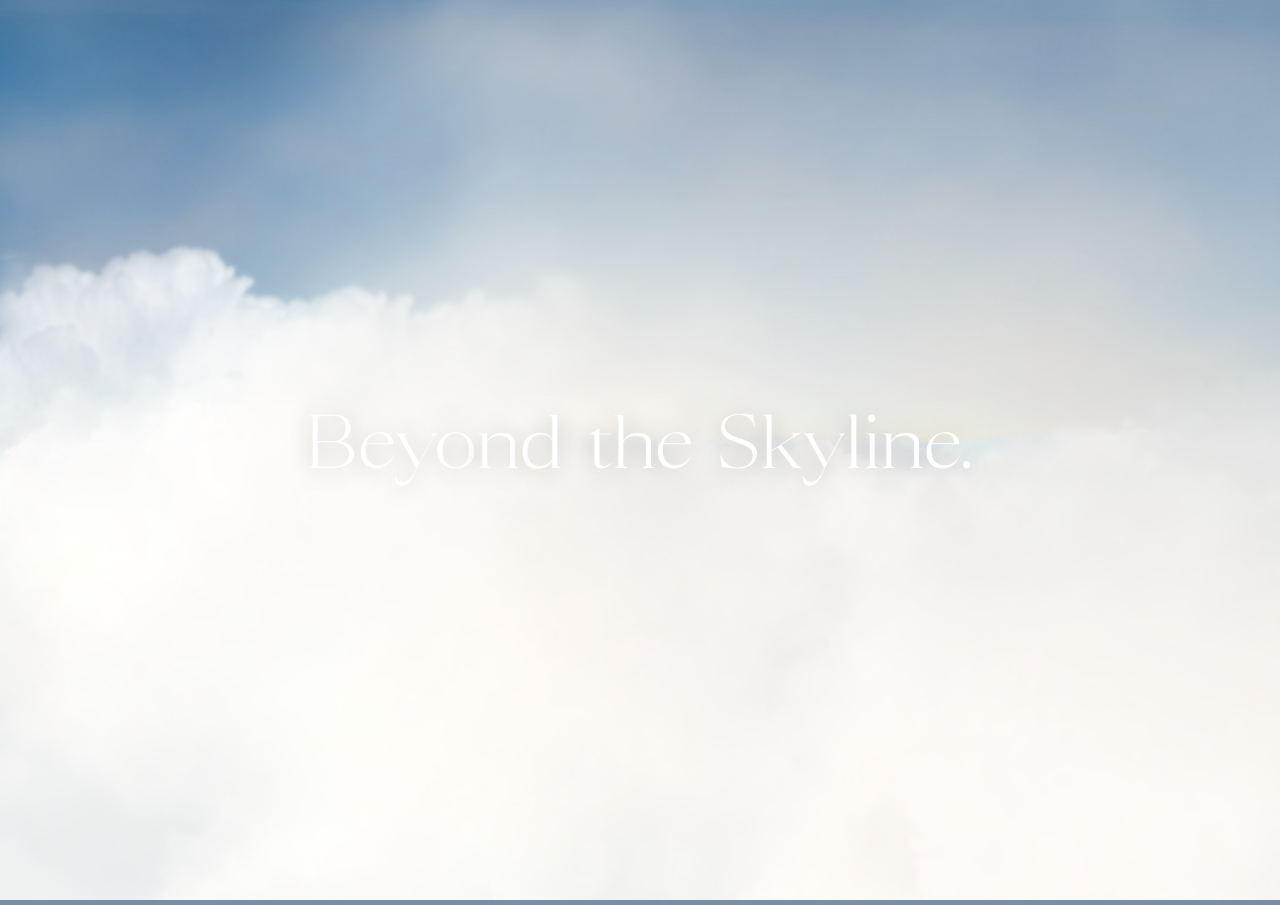
<file: index copy 5.html>
<!doctype html>
<html lang="en">
  <head>
    <title>TRIBECA — Beyond the Skyline</title>
    <meta charset="utf-8" />
    <meta name="viewport" content="width=device-width, initial-scale=1.0" />
    <style type="text/css">
      @font-face {
        font-family: "fino-sans";
        src: url("./fino-sans-regular/Fino-Sans.otf") format("opentype");
      }

      body {
        background: linear-gradient(
          180deg,
          #87ceeb 0%,
          #a8d4e8 18%,
          #e8c4b8 38%,
          #f0b898 52%,
          #f5d4a8 68%,
          #e8a878 82%,
          #c08868 100%
        );
        background-attachment: fixed;
        margin: 0px;
        overflow: hidden;
        font-size: 13px;
        text-align: center;
        font-weight: bold;
        font-family: "fino-sans", sans-serif;
      }

      a {
        color: #e88c5a;
      }

      .hero-text-wrap {
        position: fixed;
        left: 50%;
        top: 50%;
        transform: translate(-50%, -50%);
        z-index: 10;
        pointer-events: none;
        width: 80%;
        min-height: 120px;
        perspective: 800px;
        perspective-origin: 50% 50%;
      }

      .hero-text-scene {
        position: absolute;
        left: 0;
        top: 0;
        width: 100%;
        height: 100%;
        transform-style: preserve-3d;
        transform: translateY(0) translateZ(0) rotateX(0) rotateY(0);
      }
      .hero-text-scene.scrub-fly {
        transition: none;
      }
      .hero-text-wrap.scrubbing .hero-text {
        transition: none;
      }

      .hero-text-enter-wrap {
        position: absolute;
        left: 0;
        top: 0;
        width: 100%;
        height: 100%;
        transform-style: preserve-3d;
        pointer-events: none;
      }
      .hero-text-enter-wrap .hero-text {
        left: 50%;
        top: 50%;
      }
      .hero-text-enter-wrap.camera-enter {
        animation: camera-enter-o 2.6s cubic-bezier(0.22, 1, 0.36, 1) forwards;
      }
      @keyframes camera-enter-o {
        0% {
          transform: translateZ(-320px) scale(2.2);
        }
        100% {
          transform: translateZ(0) scale(1);
        }
      }
      .portal-o {
        display: inline;
      }
      .hero-text {
        position: absolute;
        left: 50%;
        top: 50%;
        transform-origin: 50% 50%;
        transform-style: preserve-3d;
        font-family:
          "fino-sans", "Helvetica Neue", Helvetica, Arial, sans-serif;
        font-size: clamp(2.5rem, 1.75rem + 3.75vw, 6.25rem);
        font-weight: 300;
        color: rgba(255, 255, 255, 0.95);
        text-align: center;
        letter-spacing: 0.02em;
        text-shadow: 0 2px 24px rgba(0, 0, 0, 0.25);
        white-space: nowrap;
        backface-visibility: hidden;
        transition:
          transform 1.5s cubic-bezier(0.33, 1, 0.68, 1),
          opacity 0.9s cubic-bezier(0.33, 1, 0.68, 1);
        will-change: transform;
      }

      

      /* Loading screen – minimalist like reference */
      #loadingScreen {
        position: fixed;
        inset: 0;
        background: transparent;
        z-index: 100;
        display: flex;
        flex-direction: column;
        align-items: center;
        justify-content: center;
        overflow: hidden;
        transition: opacity 0.6s ease;
      }
      #loadingScreen.hidden {
        opacity: 0;
        pointer-events: none;
      }
      .loading-upper {
        flex: 1;
        display: flex;
        align-items: flex-end;
        justify-content: center;
        padding-bottom: 0.5rem;
        min-height: 0;
      }
      .loading-percent {
        font-family:
          "fino-sans", "Helvetica Neue", Helvetica, Arial, sans-serif;
        font-size: clamp(2rem, 6vw, 3.5rem);
        font-weight: 300;
        color: #b5a99c;
        letter-spacing: 0.02em;
      }
      .loading-panel {
        position: absolute;
        left: 0;
        width: 100%;
        background: #fafaf8;
        pointer-events: none;
        z-index: 0;
      }
      .loading-content {
        position: relative;
        z-index: 1;
        width: 100%;
        flex: 1;
        display: flex;
        flex-direction: column;
        justify-content: center;
        align-items: center;
        min-height: 100%;
        pointer-events: none;
        transition: opacity 0.4s ease;
      }
      #loadingScreen.content-hidden .loading-content {
        opacity: 0;
        pointer-events: none;
      }
      .loading-panel-top {
        top: 0;
        height: 50vh;
        transform: translateY(0);
        transition: transform 1.1s cubic-bezier(0.25, 0.46, 0.45, 0.94);
      }
      .loading-panel-bottom {
        bottom: 0;
        height: 50vh;
        transform: translateY(0);
        transition: transform 1.1s cubic-bezier(0.25, 0.46, 0.45, 0.94);
      }
      #loadingScreen.gate-open .loading-panel-top {
        transform: translateY(-100%);
      }
      #loadingScreen.gate-open .loading-panel-bottom {
        transform: translateY(100%);
      }
      .loading-line-wrap {
        position: absolute;
        left: 50%;
        top: 50%;
        transform: translate(-50%, -50%);
        width: 72%;
        max-width: 360px;
        height: 2px;
      }
      .loading-line-progress {
        position: absolute;
        left: 0;
        top: 50%;
        margin-top: -1px;
        width: 100%;
        height: 1px;
        background: #c4b8ab;
        transform-origin: center;
        transform: scaleX(0);
        transition:
          transform 0.08s ease-out,
          opacity 0.2s ease;
      }
      #loadingScreen.gate-open .loading-line-progress {
        opacity: 0;
      }
      .gate-line {
        position: absolute;
        left: 0;
        width: 100%;
        height: 1px;
        background: #c4b8ab;
        top: 50%;
        margin-top: -1px;
        opacity: 0;
        pointer-events: none;
        transition:
          transform 0.6s cubic-bezier(0.4, 0, 0.2, 1),
          opacity 0.2s ease;
      }
      #loadingScreen.gate-open .gate-line-top {
        opacity: 1;
        transform: translateY(-50vh);
      }
      #loadingScreen.gate-open .gate-line-bottom {
        opacity: 1;
        transform: translateY(50vh);
      }
      .loading-lower {
        flex: 1;
        display: flex;
        align-items: flex-start;
        justify-content: center;
        padding-top: 0.5rem;
        min-height: 0;
      }
      .loading-label {
        font-family:
          "fino-sans", "Helvetica Neue", Helvetica, Arial, sans-serif;
        font-size: 0.7rem;
        font-weight: 400;
        letter-spacing: 0.28em;
        color: #b5a99c;
      }
      .loading-progress-track {
        width: 100%;
        height: 2px;
        /* background: rgba(196, 184, 171, 0.25); */
        margin: 0.5rem 0;
        overflow: hidden;
      }
      .loading-progress-fill {
        height: 100%;
        width: 100%;
        transform-origin: left;
        transform: scaleX(0);
        transition: transform 0.08s ease-out;
        background: #c4b8ab;
      }
    </style>
  </head>
  <body>
    <div id="loadingScreen">
      <div class="loading-panel loading-panel-top" aria-hidden="true"></div>
      <div class="loading-panel loading-panel-bottom" aria-hidden="true"></div>
      <div class="loading-content">
        <div class="loading-upper">
          <span class="loading-percent" id="loadingPercent">0%</span>
        </div>
        <div class="loading-progress-track">
          <div class="loading-progress-fill" id="loadingProgressFill"></div>
        </div>
        <div class="loading-lower">
          <span class="loading-label">LOADING</span>
        </div>
      </div>
    </div>

    <div class="hero-text-wrap" aria-live="polite">
      <div class="hero-text-scene" id="heroTextScene">
        <div class="hero-text-enter-wrap" id="heroEnterWrap">
          <div class="hero-text" data-index="0">
            Bey<span class="portal-o" id="portalO">o</span>nd the Skyline.
          </div>
        </div>
        <div class="hero-text" data-index="1">Rare by Nature.</div>
        <div class="hero-text" data-index="2">Designed to Outlast.</div>
        <div class="hero-text" data-index="3">Built for Eternity.</div>
        <div class="hero-text" data-index="4">This is TRIBECA</div>
      </div>
    </div>

    <script type="text/javascript">
      (function () {
        var el = document.getElementById("loadingPercent");
        var progressFill = document.getElementById("loadingProgressFill");
        var screen = document.getElementById("loadingScreen");
        var duration = 2200;
        var gateDuration = 1100;
        var contentHideDuration = 400;
        var start = Date.now();
        var gateStarted = false;
        window.loadingContentReady = false;
        var jumpAt = 120;
        var randomStart = Math.floor(25 + Math.random() * 55);

        function tick() {
          var elapsed = Date.now() - start;
          var p;
          if (elapsed < jumpAt) {
            p = 0;
          } else {
            var smoothElapsed = elapsed - jumpAt;
            var smoothDuration = duration - jumpAt;
            p =
              randomStart +
              (100 - randomStart) * Math.min(1, smoothElapsed / smoothDuration);
          }
          p = Math.min(100, p);
          var pFloor = Math.floor(p);
          if (el) el.textContent = pFloor + "%";
          if (progressFill)
            progressFill.style.transform = "scaleX(" + p / 100 + ")";
          if (p >= 100 && !gateStarted) {
            gateStarted = true;
            openGate();
          } else if (p < 100) {
            requestAnimationFrame(tick);
          }
        }
        requestAnimationFrame(tick);

        function openGate() {
          if (!screen) return;
          screen.classList.add("content-hidden");
          setTimeout(function () {
            screen.classList.add("gate-open");
            setTimeout(hideLoading, gateDuration + 80);
          }, contentHideDuration);
        }

        function hideLoading() {
          if (!screen || screen.classList.contains("hidden")) return;
          screen.classList.add("hidden");
          setTimeout(function () {
            if (screen.parentNode) screen.parentNode.removeChild(screen);
          }, 650);
        }

        function tryHide() {
          var elapsed = Date.now() - start;
          if (gateStarted) return;
          if (window.loadingContentReady && elapsed >= duration) {
            if (!gateStarted) {
              gateStarted = true;
              openGate();
            }
          } else if (elapsed >= 3200) {
            if (!gateStarted) {
              gateStarted = true;
              openGate();
            }
          }
        }
        setInterval(tryHide, 100);
      })();
    </script>

    <script src="https://cdnjs.cloudflare.com/ajax/libs/gsap/3.12.5/gsap.min.js"></script>
    <script type="text/javascript">
      (function () {
        var sceneEl = document.getElementById("heroTextScene");
        var enterWrap = document.getElementById("heroEnterWrap");
        var portalO = document.getElementById("portalO");
        var textEls = document.querySelectorAll(".hero-text-wrap .hero-text");
        var step = 1600;
        var idx = 0;
        var scrollThreshold = 50;
        var touchStartY = 0;
        var zIndexCurrent = 20;
        var zIndexOther = 0;

        var SCRUB_RANGE = 380;
        var scrubTo = null;
        var scrubState = { progress: 0 };
        var scrubTween = null;
        var scrubVariant = 1;
        var flyPeaks = [
          { ty: -26, tz: 50, rx: -4, ry: 5 },
          { ty: 22, tz: 48, rx: 3, ry: -5 },
          { ty: -18, tz: 62, rx: -2, ry: 8 },
          { ty: 20, tz: 45, rx: 3, ry: -6 },
        ];

        window.cloudSpeedBoost = 1;

        function updateTransforms() {
          for (var i = 0; i < textEls.length; i++) {
            var z = (idx - i) * step;
            var scale = i === idx ? 1 : 0;
            textEls[i].style.transform =
              "translate(-50%, -50%) translateZ(" +
              z +
              "px) scale(" +
              scale +
              ")";
            textEls[i].style.zIndex = i === idx ? zIndexCurrent : zIndexOther;
            textEls[i].style.opacity = i === idx ? "1" : "0";
          }
          if (enterWrap) {
            if (idx === 0) {
              function setOriginFromO() {
                if (portalO && enterWrap) {
                  var wr = enterWrap.getBoundingClientRect();
                  var sr = portalO.getBoundingClientRect();
                  var ox = sr.left - wr.left + sr.width / 2;
                  var oy = sr.top - wr.top + sr.height / 2;
                  enterWrap.style.transformOrigin = ox + "px " + oy + "px";
                }
              }
              setOriginFromO();
              requestAnimationFrame(function () {
                setOriginFromO();
                enterWrap.classList.remove("camera-enter");
                enterWrap.offsetHeight;
                enterWrap.classList.add("camera-enter");
              });
            } else {
              enterWrap.classList.remove("camera-enter");
            }
          }
        }
        updateTransforms();

        function flyAmount(p) {
          return p <= 0.42 ? p / 0.42 : (1 - p) / 0.58;
        }

        function scrubApply(progress) {
          var fromIdx = scrubTo > idx ? idx : scrubTo;
          var toIdx = scrubTo > idx ? scrubTo : idx;
          var peak = flyPeaks[scrubVariant - 1];
          var t = flyAmount(progress);
          var ty = peak.ty * t;
          var tz = peak.tz * t;
          var rx = peak.rx * t;
          var ry = peak.ry * t;
          if (sceneEl) {
            sceneEl.classList.add("scrub-fly");
            sceneEl.style.transform =
              "translateY(" + ty + "px) translateZ(" + tz + "px) rotateX(" + rx + "deg) rotateY(" + ry + "deg)";
          }
          var fromZ, fromScale, toZ, toScale, fromZi, toZi;
          if (scrubTo > idx) {
            fromZ = progress * step;
            fromScale = 1 - progress;
            toZ = -(1 - progress) * step;
            toScale = progress;
            fromZi = progress > 0.5 ? zIndexOther : zIndexCurrent;
            toZi = progress > 0.5 ? zIndexCurrent : zIndexOther;
          } else {
            fromZ = (progress - 1) * step;
            fromScale = progress;
            toZ = progress * step;
            toScale = 1 - progress;
            fromZi = progress < 0.5 ? zIndexCurrent : zIndexOther;
            toZi = progress < 0.5 ? zIndexOther : zIndexCurrent;
          }
          for (var i = 0; i < textEls.length; i++) {
            if (i === fromIdx) {
              textEls[i].style.transform =
                "translate(-50%, -50%) translateZ(" + fromZ + "px) scale(" + fromScale + ")";
              textEls[i].style.zIndex = fromZi;
              textEls[i].style.opacity = String(fromScale);
            } else if (i === toIdx) {
              textEls[i].style.transform =
                "translate(-50%, -50%) translateZ(" + toZ + "px) scale(" + toScale + ")";
              textEls[i].style.zIndex = toZi;
              textEls[i].style.opacity = String(toScale);
            } else {
              textEls[i].style.transform = "translate(-50%, -50%) translateZ(0px) scale(0)";
              textEls[i].style.zIndex = zIndexOther;
              textEls[i].style.opacity = "0";
            }
          }
        }

        function commitScrub() {
          idx = scrubTo;
          scrubTo = null;
          scrubTween = null;
          if (sceneEl) {
            sceneEl.classList.remove("scrub-fly");
            sceneEl.style.transform = "";
            if (sceneEl.parentElement) sceneEl.parentElement.classList.remove("scrubbing");
          }
          updateTransforms();
          setTimeout(function () {
            window.cloudSpeedBoost = 1;
          }, 400);
        }

        function cancelScrub() {
          scrubTo = null;
          scrubTween = null;
          if (sceneEl) {
            sceneEl.classList.remove("scrub-fly");
            sceneEl.style.transform = "";
            if (sceneEl.parentElement) sceneEl.parentElement.classList.remove("scrubbing");
          }
          updateTransforms();
          window.cloudSpeedBoost = 1;
        }

        function applyScrollDelta(dy) {
          if (scrubTo !== null) {
            var target = scrubState.progress + dy / SCRUB_RANGE;
            target = Math.max(0, Math.min(1, target));
            if (scrubTween) scrubTween.kill();
            scrubTween = gsap.to(scrubState, {
              progress: target,
              duration: 0.4,
              ease: "power2.out",
              onUpdate: function () {
                scrubApply(scrubState.progress);
                if (scrubTo > idx && scrubState.progress >= 1) {
                  if (scrubTween) scrubTween.kill();
                  commitScrub();
                } else if (scrubTo < idx && scrubState.progress <= 0) {
                  if (scrubTween) scrubTween.kill();
                  commitScrub();
                } else if (scrubTo > idx && scrubState.progress <= 0) {
                  if (scrubTween) scrubTween.kill();
                  cancelScrub();
                } else if (scrubTo < idx && scrubState.progress >= 1) {
                  if (scrubTween) scrubTween.kill();
                  cancelScrub();
                }
              },
            });
            return;
          }
          if (Math.abs(dy) < scrollThreshold) return;
          var nextIdx = dy > 0 ? idx + 1 : idx - 1;
          nextIdx = Math.max(0, Math.min(nextIdx, textEls.length - 1));
          if (nextIdx === idx) return;
          scrubTo = nextIdx;
          scrubState.progress = nextIdx > idx ? 0 : 1;
          scrubVariant = 1 + Math.floor(Math.random() * 4);
          window.cloudSpeedBoost = nextIdx > idx ? 5 : -5;
          if (sceneEl && sceneEl.parentElement) sceneEl.parentElement.classList.add("scrubbing");
          scrubApply(scrubState.progress);
        }

        function onScroll(e) {
          applyScrollDelta(e.deltaY || 0);
        }

        function onTouchStart(e) {
          touchStartY = e.touches[0].clientY;
        }

        function onTouchEnd(e) {
          var touchEndY = e.changedTouches[0].clientY;
          var dy = touchEndY - touchStartY;
          applyScrollDelta(-dy);
        }

        window.addEventListener("wheel", onScroll, { passive: true });
        window.addEventListener("touchstart", onTouchStart, { passive: true });
        window.addEventListener("touchend", onTouchEnd, { passive: true });
      })();
    </script>

    <script type="text/javascript" src="js/three.min.js"></script>
    <script type="text/javascript" src="js/Detector.js"></script>

    <script id="vs" type="x-shader/x-vertex">

      varying vec2 vUv;

      void main() {

      	vUv = uv;
      	gl_Position = projectionMatrix * modelViewMatrix * vec4( position, 1.0 );

      }
    </script>

    <script id="fs" type="x-shader/x-fragment">

      uniform sampler2D map;

      uniform vec3 fogColor;
      uniform float fogNear;
      uniform float fogFar;

      varying vec2 vUv;

      void main() {

      	float depth = gl_FragCoord.z / gl_FragCoord.w;
      	float fogFactor = smoothstep( fogNear, fogFar, depth );

      	gl_FragColor = texture2D( map, vUv );
      	// tint grey parts toward light blue, keep white white
      	float lum = dot( gl_FragColor.rgb, vec3( 0.599, 0.587, 0.114 ) );
      	vec3 blueTint = vec3( 0.65, 0.82, 0.95 );
      	gl_FragColor.rgb = gl_FragColor.rgb + ( 1.0 - lum ) * ( blueTint - gl_FragColor.rgb ) * 0.7;
      	gl_FragColor.w *= pow( gl_FragCoord.z, 20.0 );
      	gl_FragColor = mix( gl_FragColor, vec4( fogColor, gl_FragColor.w ), fogFactor );

      }
    </script>

    <script type="text/javascript">
      if (!Detector.webgl) Detector.addGetWebGLMessage();

      var container;
      var camera, scene, renderer;
      var mesh, geometry, material;

      var start_time = Date.now();
      var mouseX = 0;
      var mouseXTarget = 0;
      var cloudPosition = 0;
      var lastCloudTime = Date.now();
      var cloudBoostCurrent = 1;

      init();

      function init() {
        container = document.createElement("div");
        container.style.position = "relative";
        container.style.zIndex = "1";
        document.body.appendChild(container);

        // Bg gradient (reused on resize)
        updateBgGradient();

        //

        camera = new THREE.PerspectiveCamera(
          30,
          window.innerWidth / window.innerHeight,
          1,
          3000,
        );
        camera.position.z = 8000;

        scene = new THREE.Scene();

        geometry = new THREE.Geometry();

        var texture = THREE.ImageUtils.loadTexture(
          "cloud10.png",
          null,
          function () {
            window.loadingContentReady = true;
            animate();
          },
          function () {
            var el = document.createElement("div");
            el.style.cssText =
              "padding:1em;text-align:center;background:#eee;color:#000;font-family:monospace;";
            el.textContent = "Cloud texture (cloud10.png) failed to load.";
            document.body.appendChild(el);
          },
        );
        texture.magFilter = THREE.LinearFilter;
        texture.minFilter = THREE.LinearMipMapLinearFilter;

        var fog = new THREE.Fog(0xa8d4e8, -100, 3000);

        material = new THREE.ShaderMaterial({
          uniforms: {
            map: { type: "t", value: texture },
            fogColor: { type: "c", value: fog.color },
            fogNear: { type: "f", value: fog.near },
            fogFar: { type: "f", value: fog.far },
          },
          vertexShader: document.getElementById("vs").textContent,
          fragmentShader: document.getElementById("fs").textContent,
          depthWrite: false,
          depthTest: false,
          transparent: true,
        });

        var plane = new THREE.Mesh(new THREE.PlaneGeometry(64, 64));

        for (var i = 0; i < 8000; i++) {
          plane.position.x = Math.random() * 1000 - 500;
          plane.position.y = -Math.random() * Math.random() * 400 - 15;
          plane.position.z = i;
          plane.rotation.z = Math.random() * Math.PI;
          plane.scale.x = plane.scale.y =
            Math.random() * Math.random() * 1.5 + 0.5;

          THREE.GeometryUtils.merge(geometry, plane);
        }

        mesh = new THREE.Mesh(geometry, material);
        scene.add(mesh);

        mesh = new THREE.Mesh(geometry, material);
        mesh.position.z = -8000;
        scene.add(mesh);

        renderer = new THREE.WebGLRenderer({ antialias: false });
        renderer.setSize(window.innerWidth, window.innerHeight);
        container.appendChild(renderer.domElement);

        var blueOverlay = document.createElement("div");
        blueOverlay.setAttribute("aria-hidden", "true");
        // blueOverlay.style.cssText = 'position:absolute;left:0;top:0;right:0;bottom:0;pointer-events:none;z-index:2;' +
        // 	'background:linear-gradient(180deg, rgba(90,150,220,0.32) 0%, rgba(120,180,230,0.18) 25%, rgba(150,200,240,0.06) 55%, transparent 75%);';
        container.appendChild(blueOverlay);

        window.addEventListener("resize", onWindowResize, false);
        window.addEventListener("mousemove", onMouseMove, false);
      }

      function onMouseMove(event) {
        mouseXTarget = (event.clientX / window.innerWidth) * 2 - 1;
      }

      function updateBgGradient() {
        container.style.background =
          "url(HDR_AboveTheClouds.test.jpg) center center / cover no-repeat";
        // container.style.background = 'linear-gradient(180deg, #87CEEB 0%, #a8d4e8 15%, #e8c4b8 35%, #f0b898 50%, #f5d4a8 65%, #e8a878 80%, #c08868 100%) center center / cover no-repeat';
      }

      function onWindowResize(event) {
        camera.aspect = window.innerWidth / window.innerHeight;
        camera.updateProjectionMatrix();

        renderer.setSize(window.innerWidth, window.innerHeight);
        updateBgGradient();
      }

      function animate() {
        requestAnimationFrame(animate);

        var now = Date.now();
        var delta = now - lastCloudTime;
        lastCloudTime = now;
        var targetBoost =
          window.cloudSpeedBoost !== undefined ? window.cloudSpeedBoost : 1;
        var lerpUp = 0.09;
        var lerpDown = 0.028;
        var t = targetBoost > cloudBoostCurrent ? lerpUp : lerpDown;
        cloudBoostCurrent += (targetBoost - cloudBoostCurrent) * t;
        var speed = 0.025 * cloudBoostCurrent;
        cloudPosition = cloudPosition + speed * delta;
        cloudPosition = ((cloudPosition % 8000) + 8000) % 8000;

        mouseX += (mouseXTarget - mouseX) * 0.002;
        camera.position.x = mouseX * 60;
        camera.position.y = 0;
        camera.position.z = -cloudPosition + 8000;
        renderer.render(scene, camera);
      }
    </script>
  </body>
</html>
</file>
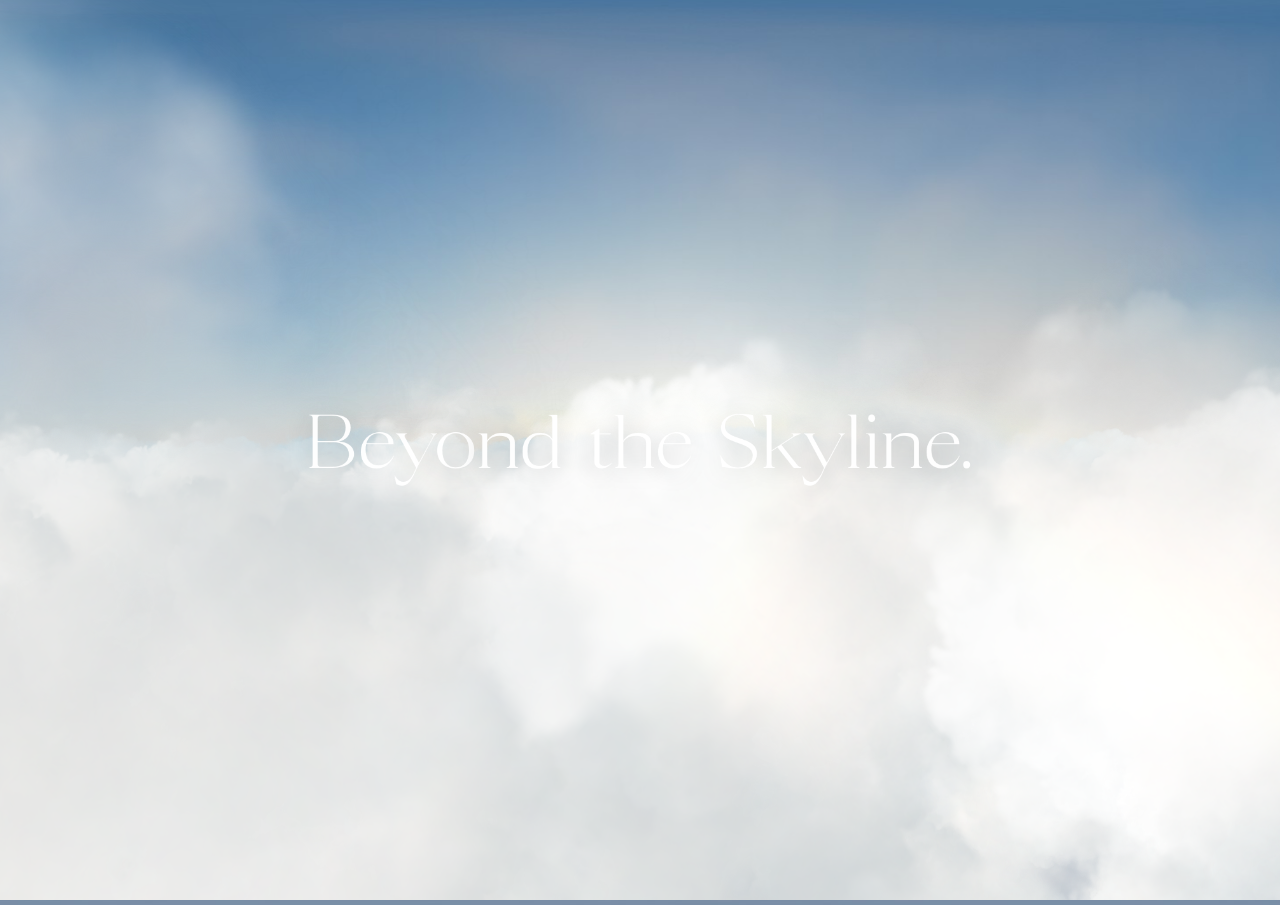
<file: index copy 6.html>
<!doctype html>
<html lang="en">
  <head>
    <title>TRIBECA — Beyond the Skyline</title>
    <meta charset="utf-8" />
    <meta name="viewport" content="width=device-width, initial-scale=1.0" />
    <style type="text/css">
      @font-face {
        font-family: "fino-sans";
        src: url("./fino-sans-regular/Fino-Sans.otf") format("opentype");
      }

      body {
        background: linear-gradient(
          180deg,
          #87ceeb 0%,
          #a8d4e8 18%,
          #e8c4b8 38%,
          #f0b898 52%,
          #f5d4a8 68%,
          #e8a878 82%,
          #c08868 100%
        );
        background-attachment: fixed;
        margin: 0px;
        overflow: hidden;
        font-size: 13px;
        text-align: center;
        font-weight: bold;
        font-family: "fino-sans", sans-serif;
      }

      a {
        color: #e88c5a;
      }

      .hero-text-wrap {
        position: fixed;
        left: 50%;
        top: 50%;
        transform: translate(-50%, -50%);
        z-index: 10;
        pointer-events: none;
        width: 80%;
        min-height: 120px;
        perspective: 800px;
        perspective-origin: 50% 50%;
      }

      .hero-text-scene {
        position: absolute;
        left: 0;
        top: 0;
        width: 100%;
        height: 100%;
        transform-style: preserve-3d;
        transform: translateY(0) translateZ(0) rotateX(0) rotateY(0);
      }
      .hero-text-scene.fly-turn-1 {
        animation: scene-fly-1 1.35s cubic-bezier(0.33, 1, 0.68, 1) forwards;
      }
      .hero-text-scene.fly-turn-2 {
        animation: scene-fly-2 1.35s cubic-bezier(0.33, 1, 0.68, 1) forwards;
      }
      .hero-text-scene.fly-turn-3 {
        animation: scene-fly-3 1.35s cubic-bezier(0.33, 1, 0.68, 1) forwards;
      }
      .hero-text-scene.fly-turn-4 {
        animation: scene-fly-4 1.35s cubic-bezier(0.33, 1, 0.68, 1) forwards;
      }
      @keyframes scene-fly-1 {
        0%, 100% { transform: translateY(0) translateZ(0) rotateX(0deg) rotateY(0deg); }
        42% { transform: translateY(-26px) translateZ(50px) rotateX(-4deg) rotateY(5deg); }
      }
      @keyframes scene-fly-2 {
        0%, 100% { transform: translateY(0) translateZ(0) rotateX(0deg) rotateY(0deg); }
        42% { transform: translateY(22px) translateZ(48px) rotateX(3deg) rotateY(-5deg); }
      }
      @keyframes scene-fly-3 {
        0%, 100% { transform: translateY(0) translateZ(0) rotateX(0deg) rotateY(0deg); }
        42% { transform: translateY(-18px) translateZ(62px) rotateX(-2deg) rotateY(8deg); }
      }
      @keyframes scene-fly-4 {
        0%, 100% { transform: translateY(0) translateZ(0) rotateX(0deg) rotateY(0deg); }
        42% { transform: translateY(20px) translateZ(45px) rotateX(3deg) rotateY(-6deg); }
      }

      .hero-text-enter-wrap {
        position: absolute;
        left: 0;
        top: 0;
        width: 100%;
        height: 100%;
        transform-style: preserve-3d;
        pointer-events: none;
      }
      .hero-text-enter-wrap .hero-text {
        left: 50%;
        top: 50%;
      }
      .hero-text-enter-wrap.camera-enter {
        animation: camera-enter-o 2.6s cubic-bezier(0.22, 1, 0.36, 1) forwards;
      }
      @keyframes camera-enter-o {
        0% {
          transform: translateZ(-320px) scale(2.2);
        }
        100% {
          transform: translateZ(0) scale(1);
        }
      }
      .portal-o {
        display: inline;
      }
      .hero-text {
        position: absolute;
        left: 50%;
        top: 50%;
        transform-origin: 50% 50%;
        transform-style: preserve-3d;
        font-family:
          "fino-sans", "Helvetica Neue", Helvetica, Arial, sans-serif;
        font-size: clamp(2.5rem, 1.75rem + 3.75vw, 6.25rem);
        font-weight: 300;
        color: rgba(255, 255, 255, 0.95);
        text-align: center;
        letter-spacing: 0.02em;
        text-shadow: 0 2px 24px rgba(0, 0, 0, 0.25);
        white-space: nowrap;
        backface-visibility: hidden;
        transition:
          transform 1.5s cubic-bezier(0.33, 1, 0.68, 1),
          opacity 0.9s cubic-bezier(0.33, 1, 0.68, 1);
        will-change: transform;
      }

      

      /* Loading screen – minimalist like reference */
      #loadingScreen {
        position: fixed;
        inset: 0;
        background: transparent;
        z-index: 100;
        display: flex;
        flex-direction: column;
        align-items: center;
        justify-content: center;
        overflow: hidden;
        transition: opacity 0.6s ease;
      }
      #loadingScreen.hidden {
        opacity: 0;
        pointer-events: none;
      }
      .loading-upper {
        flex: 1;
        display: flex;
        align-items: flex-end;
        justify-content: center;
        padding-bottom: 0.5rem;
        min-height: 0;
      }
      .loading-percent {
        font-family:
          "fino-sans", "Helvetica Neue", Helvetica, Arial, sans-serif;
        font-size: clamp(2rem, 6vw, 3.5rem);
        font-weight: 300;
        color: #b5a99c;
        letter-spacing: 0.02em;
      }
      .loading-panel {
        position: absolute;
        left: 0;
        width: 100%;
        background: #fafaf8;
        pointer-events: none;
        z-index: 0;
      }
      .loading-content {
        position: relative;
        z-index: 1;
        width: 100%;
        flex: 1;
        display: flex;
        flex-direction: column;
        justify-content: center;
        align-items: center;
        min-height: 100%;
        pointer-events: none;
        transition: opacity 0.4s ease;
      }
      #loadingScreen.content-hidden .loading-content {
        opacity: 0;
        pointer-events: none;
      }
      .loading-panel-top {
        top: 0;
        height: 50vh;
        transform: translateY(0);
        transition: transform 1.1s cubic-bezier(0.25, 0.46, 0.45, 0.94);
      }
      .loading-panel-bottom {
        bottom: 0;
        height: 50vh;
        transform: translateY(0);
        transition: transform 1.1s cubic-bezier(0.25, 0.46, 0.45, 0.94);
      }
      #loadingScreen.gate-open .loading-panel-top {
        transform: translateY(-100%);
      }
      #loadingScreen.gate-open .loading-panel-bottom {
        transform: translateY(100%);
      }
      .loading-line-wrap {
        position: absolute;
        left: 50%;
        top: 50%;
        transform: translate(-50%, -50%);
        width: 72%;
        max-width: 360px;
        height: 2px;
      }
      .loading-line-progress {
        position: absolute;
        left: 0;
        top: 50%;
        margin-top: -1px;
        width: 100%;
        height: 1px;
        background: #c4b8ab;
        transform-origin: center;
        transform: scaleX(0);
        transition:
          transform 0.08s ease-out,
          opacity 0.2s ease;
      }
      #loadingScreen.gate-open .loading-line-progress {
        opacity: 0;
      }
      .gate-line {
        position: absolute;
        left: 0;
        width: 100%;
        height: 1px;
        background: #c4b8ab;
        top: 50%;
        margin-top: -1px;
        opacity: 0;
        pointer-events: none;
        transition:
          transform 0.6s cubic-bezier(0.4, 0, 0.2, 1),
          opacity 0.2s ease;
      }
      #loadingScreen.gate-open .gate-line-top {
        opacity: 1;
        transform: translateY(-50vh);
      }
      #loadingScreen.gate-open .gate-line-bottom {
        opacity: 1;
        transform: translateY(50vh);
      }
      .loading-lower {
        flex: 1;
        display: flex;
        align-items: flex-start;
        justify-content: center;
        padding-top: 0.5rem;
        min-height: 0;
      }
      .loading-label {
        font-family:
          "fino-sans", "Helvetica Neue", Helvetica, Arial, sans-serif;
        font-size: 0.7rem;
        font-weight: 400;
        letter-spacing: 0.28em;
        color: #b5a99c;
      }
      .loading-progress-track {
        width: 100%;
        height: 2px;
        /* background: rgba(196, 184, 171, 0.25); */
        margin: 0.5rem 0;
        overflow: hidden;
      }
      .loading-progress-fill {
        height: 100%;
        width: 100%;
        transform-origin: left;
        transform: scaleX(0);
        transition: transform 0.08s ease-out;
        background: #c4b8ab;
      }
    </style>
  </head>
  <body>
    <div id="loadingScreen">
      <div class="loading-panel loading-panel-top" aria-hidden="true"></div>
      <div class="loading-panel loading-panel-bottom" aria-hidden="true"></div>
      <div class="loading-content">
        <div class="loading-upper">
          <span class="loading-percent" id="loadingPercent">0%</span>
        </div>
        <div class="loading-progress-track">
          <div class="loading-progress-fill" id="loadingProgressFill"></div>
        </div>
        <div class="loading-lower">
          <span class="loading-label">LOADING</span>
        </div>
      </div>
    </div>

    <div class="hero-text-wrap" aria-live="polite">
      <div class="hero-text-scene" id="heroTextScene">
        <div class="hero-text-enter-wrap" id="heroEnterWrap">
          <div class="hero-text" data-index="0">
            Bey<span class="portal-o" id="portalO">o</span>nd the Skyline.
          </div>
        </div>
        <div class="hero-text" data-index="1">Rare by Nature.</div>
        <div class="hero-text" data-index="2">Designed to Outlast.</div>
        <div class="hero-text" data-index="3">Built for Eternity.</div>
        <div class="hero-text" data-index="4">This is TRIBECA</div>
      </div>
    </div>

    <script type="text/javascript">
      (function () {
        var el = document.getElementById("loadingPercent");
        var progressFill = document.getElementById("loadingProgressFill");
        var screen = document.getElementById("loadingScreen");
        var duration = 2200;
        var gateDuration = 1100;
        var contentHideDuration = 400;
        var start = Date.now();
        var gateStarted = false;
        window.loadingContentReady = false;
        var jumpAt = 120;
        var randomStart = Math.floor(25 + Math.random() * 55);

        function tick() {
          var elapsed = Date.now() - start;
          var p;
          if (elapsed < jumpAt) {
            p = 0;
          } else {
            var smoothElapsed = elapsed - jumpAt;
            var smoothDuration = duration - jumpAt;
            p =
              randomStart +
              (100 - randomStart) * Math.min(1, smoothElapsed / smoothDuration);
          }
          p = Math.min(100, p);
          var pFloor = Math.floor(p);
          if (el) el.textContent = pFloor + "%";
          if (progressFill)
            progressFill.style.transform = "scaleX(" + p / 100 + ")";
          if (p >= 100 && !gateStarted) {
            gateStarted = true;
            openGate();
          } else if (p < 100) {
            requestAnimationFrame(tick);
          }
        }
        requestAnimationFrame(tick);

        function openGate() {
          if (!screen) return;
          screen.classList.add("content-hidden");
          setTimeout(function () {
            screen.classList.add("gate-open");
            setTimeout(hideLoading, gateDuration + 80);
          }, contentHideDuration);
        }

        function hideLoading() {
          if (!screen || screen.classList.contains("hidden")) return;
          screen.classList.add("hidden");
          setTimeout(function () {
            if (screen.parentNode) screen.parentNode.removeChild(screen);
          }, 650);
        }

        function tryHide() {
          var elapsed = Date.now() - start;
          if (gateStarted) return;
          if (window.loadingContentReady && elapsed >= duration) {
            if (!gateStarted) {
              gateStarted = true;
              openGate();
            }
          } else if (elapsed >= 3200) {
            if (!gateStarted) {
              gateStarted = true;
              openGate();
            }
          }
        }
        setInterval(tryHide, 100);
      })();
    </script>

    <script type="text/javascript">
      (function () {
        var sceneEl = document.getElementById("heroTextScene");
        var enterWrap = document.getElementById("heroEnterWrap");
        var portalO = document.getElementById("portalO");
        var textEls = document.querySelectorAll(".hero-text-wrap .hero-text");
        var step = 1600;
        var idx = 0;
        var scrollThreshold = 50;
        var touchStartY = 0;
        var debounce = false;
        var transitionDuration = 1500;
        var zIndexCurrent = 20;
        var zIndexOther = 0;

        /*
         * On each scroll (one line change):
         * - z-index: only the current line has zIndexCurrent (20), others have zIndexOther (0).
         *   So when you scroll, the line that becomes current goes 0 -> 20, the previous current goes 20 -> 0.
         * - translateZ (3D depth): z = (idx - i) * step.
         *   Current line: z = 0. Next line: z = -step (-280px). Previous: z = +step (+280px).
         *   So per scroll, each line's translateZ changes by step (280px) in the right direction.
         */

        window.cloudSpeedBoost = 1;

        function updateTransforms() {
          for (var i = 0; i < textEls.length; i++) {
            var z = (idx - i) * step;
            var scale = i === idx ? 1 : 0;
            textEls[i].style.transform =
              "translate(-50%, -50%) translateZ(" +
              z +
              "px) scale(" +
              scale +
              ")";
            textEls[i].style.zIndex = i === idx ? zIndexCurrent : zIndexOther;
            textEls[i].style.opacity = i === idx ? "1" : "0";
          }
          if (enterWrap) {
            if (idx === 0) {
              function setOriginFromO() {
                if (portalO && enterWrap) {
                  var wr = enterWrap.getBoundingClientRect();
                  var sr = portalO.getBoundingClientRect();
                  var ox = sr.left - wr.left + sr.width / 2;
                  var oy = sr.top - wr.top + sr.height / 2;
                  enterWrap.style.transformOrigin = ox + "px " + oy + "px";
                }
              }
              setOriginFromO();
              requestAnimationFrame(function () {
                setOriginFromO();
                enterWrap.classList.remove("camera-enter");
                enterWrap.offsetHeight;
                enterWrap.classList.add("camera-enter");
              });
            } else {
              enterWrap.classList.remove("camera-enter");
            }
          }
        }
        updateTransforms();

        function goToLine(nextIdx) {
          if (debounce) return;
          nextIdx = Math.max(0, Math.min(nextIdx, textEls.length - 1));
          if (nextIdx === idx) return;
          debounce = true;
          window.cloudSpeedBoost = nextIdx > idx ? 5 : -5;
          idx = nextIdx;
          if (sceneEl) {
            var flyClasses = ["fly-turn-1", "fly-turn-2", "fly-turn-3", "fly-turn-4"];
            flyClasses.forEach(function (c) { sceneEl.classList.remove(c); });
            sceneEl.offsetHeight;
            var pick = flyClasses[Math.floor(Math.random() * 4)];
            sceneEl.classList.add(pick);
            var onDone = function () {
              flyClasses.forEach(function (c) { sceneEl.classList.remove(c); });
              sceneEl.removeEventListener("animationend", onDone);
            };
            sceneEl.addEventListener("animationend", onDone);
          }
          updateTransforms();
          setTimeout(function () {
            debounce = false;
            window.cloudSpeedBoost = 1;
          }, transitionDuration + 50);
        }

        function onScroll(e) {
          var dy = e.deltaY || 0;
          if (Math.abs(dy) < scrollThreshold) return;
          if (dy > 0) goToLine(idx + 1);
          else goToLine(idx - 1);
        }

        function onTouchStart(e) {
          touchStartY = e.touches[0].clientY;
        }

        function onTouchEnd(e) {
          var touchEndY = e.changedTouches[0].clientY;
          var dy = touchEndY - touchStartY;
          if (Math.abs(dy) < scrollThreshold) return;
          if (dy > 0) goToLine(idx - 1);
          else goToLine(idx + 1);
        }

        window.addEventListener("wheel", onScroll, { passive: true });
        window.addEventListener("touchstart", onTouchStart, { passive: true });
        window.addEventListener("touchend", onTouchEnd, { passive: true });
      })();
    </script>

    <script type="text/javascript" src="js/three.min.js"></script>
    <script type="text/javascript" src="js/Detector.js"></script>

    <script id="vs" type="x-shader/x-vertex">

      varying vec2 vUv;

      void main() {

      	vUv = uv;
      	gl_Position = projectionMatrix * modelViewMatrix * vec4( position, 1.0 );

      }
    </script>

    <script id="fs" type="x-shader/x-fragment">

      uniform sampler2D map;

      uniform vec3 fogColor;
      uniform float fogNear;
      uniform float fogFar;

      varying vec2 vUv;

      void main() {

      	float depth = gl_FragCoord.z / gl_FragCoord.w;
      	float fogFactor = smoothstep( fogNear, fogFar, depth );

      	gl_FragColor = texture2D( map, vUv );
      	// tint grey parts toward light blue, keep white white
      	float lum = dot( gl_FragColor.rgb, vec3( 0.599, 0.587, 0.114 ) );
      	vec3 blueTint = vec3( 0.65, 0.82, 0.95 );
      	gl_FragColor.rgb = gl_FragColor.rgb + ( 1.0 - lum ) * ( blueTint - gl_FragColor.rgb ) * 0.7;
      	gl_FragColor.w *= pow( gl_FragCoord.z, 20.0 );
      	gl_FragColor = mix( gl_FragColor, vec4( fogColor, gl_FragColor.w ), fogFactor );

      }
    </script>

    <script type="text/javascript">
      if (!Detector.webgl) Detector.addGetWebGLMessage();

      var container;
      var camera, scene, renderer;
      var mesh, geometry, material;

      var start_time = Date.now();
      var mouseX = 0;
      var mouseXTarget = 0;
      var cloudPosition = 0;
      var lastCloudTime = Date.now();
      var cloudBoostCurrent = 1;

      init();

      function init() {
        container = document.createElement("div");
        container.style.position = "relative";
        container.style.zIndex = "1";
        document.body.appendChild(container);

        // Bg gradient (reused on resize)
        updateBgGradient();

        //

        camera = new THREE.PerspectiveCamera(
          30,
          window.innerWidth / window.innerHeight,
          1,
          3000,
        );
        camera.position.z = 8000;

        scene = new THREE.Scene();

        geometry = new THREE.Geometry();

        var texture = THREE.ImageUtils.loadTexture(
          "cloud10.png",
          null,
          function () {
            window.loadingContentReady = true;
            animate();
          },
          function () {
            var el = document.createElement("div");
            el.style.cssText =
              "padding:1em;text-align:center;background:#eee;color:#000;font-family:monospace;";
            el.textContent = "Cloud texture (cloud10.png) failed to load.";
            document.body.appendChild(el);
          },
        );
        texture.magFilter = THREE.LinearFilter;
        texture.minFilter = THREE.LinearMipMapLinearFilter;

        var fog = new THREE.Fog(0xa8d4e8, -100, 3000);

        material = new THREE.ShaderMaterial({
          uniforms: {
            map: { type: "t", value: texture },
            fogColor: { type: "c", value: fog.color },
            fogNear: { type: "f", value: fog.near },
            fogFar: { type: "f", value: fog.far },
          },
          vertexShader: document.getElementById("vs").textContent,
          fragmentShader: document.getElementById("fs").textContent,
          depthWrite: false,
          depthTest: false,
          transparent: true,
        });

        var plane = new THREE.Mesh(new THREE.PlaneGeometry(64, 64));

        for (var i = 0; i < 8000; i++) {
          plane.position.x = Math.random() * 1000 - 500;
          plane.position.y = -Math.random() * Math.random() * 400 - 15;
          plane.position.z = i;
          plane.rotation.z = Math.random() * Math.PI;
          plane.scale.x = plane.scale.y =
            Math.random() * Math.random() * 1.5 + 0.5;

          THREE.GeometryUtils.merge(geometry, plane);
        }

        mesh = new THREE.Mesh(geometry, material);
        scene.add(mesh);

        mesh = new THREE.Mesh(geometry, material);
        mesh.position.z = -8000;
        scene.add(mesh);

        renderer = new THREE.WebGLRenderer({ antialias: false });
        renderer.setSize(window.innerWidth, window.innerHeight);
        container.appendChild(renderer.domElement);

        var blueOverlay = document.createElement("div");
        blueOverlay.setAttribute("aria-hidden", "true");
        // blueOverlay.style.cssText = 'position:absolute;left:0;top:0;right:0;bottom:0;pointer-events:none;z-index:2;' +
        // 	'background:linear-gradient(180deg, rgba(90,150,220,0.32) 0%, rgba(120,180,230,0.18) 25%, rgba(150,200,240,0.06) 55%, transparent 75%);';
        container.appendChild(blueOverlay);

        window.addEventListener("resize", onWindowResize, false);
        window.addEventListener("mousemove", onMouseMove, false);
      }

      function onMouseMove(event) {
        mouseXTarget = (event.clientX / window.innerWidth) * 2 - 1;
      }

      function updateBgGradient() {
        container.style.background =
          "url(HDR_AboveTheClouds.test.jpg) center center / cover no-repeat";
        // container.style.background = 'linear-gradient(180deg, #87CEEB 0%, #a8d4e8 15%, #e8c4b8 35%, #f0b898 50%, #f5d4a8 65%, #e8a878 80%, #c08868 100%) center center / cover no-repeat';
      }

      function onWindowResize(event) {
        camera.aspect = window.innerWidth / window.innerHeight;
        camera.updateProjectionMatrix();

        renderer.setSize(window.innerWidth, window.innerHeight);
        updateBgGradient();
      }

      function animate() {
        requestAnimationFrame(animate);

        var now = Date.now();
        var delta = now - lastCloudTime;
        lastCloudTime = now;
        var targetBoost =
          window.cloudSpeedBoost !== undefined ? window.cloudSpeedBoost : 1;
        var lerpUp = 0.09;
        var lerpDown = 0.028;
        var t = targetBoost > cloudBoostCurrent ? lerpUp : lerpDown;
        cloudBoostCurrent += (targetBoost - cloudBoostCurrent) * t;
        var speed = 0.025 * cloudBoostCurrent;
        cloudPosition = cloudPosition + speed * delta;
        cloudPosition = ((cloudPosition % 8000) + 8000) % 8000;

        mouseX += (mouseXTarget - mouseX) * 0.002;
        camera.position.x = mouseX * 60;
        camera.position.y = 0;
        camera.position.z = -cloudPosition + 8000;
        renderer.render(scene, camera);
      }
    </script>
  </body>
</html>
</file>
